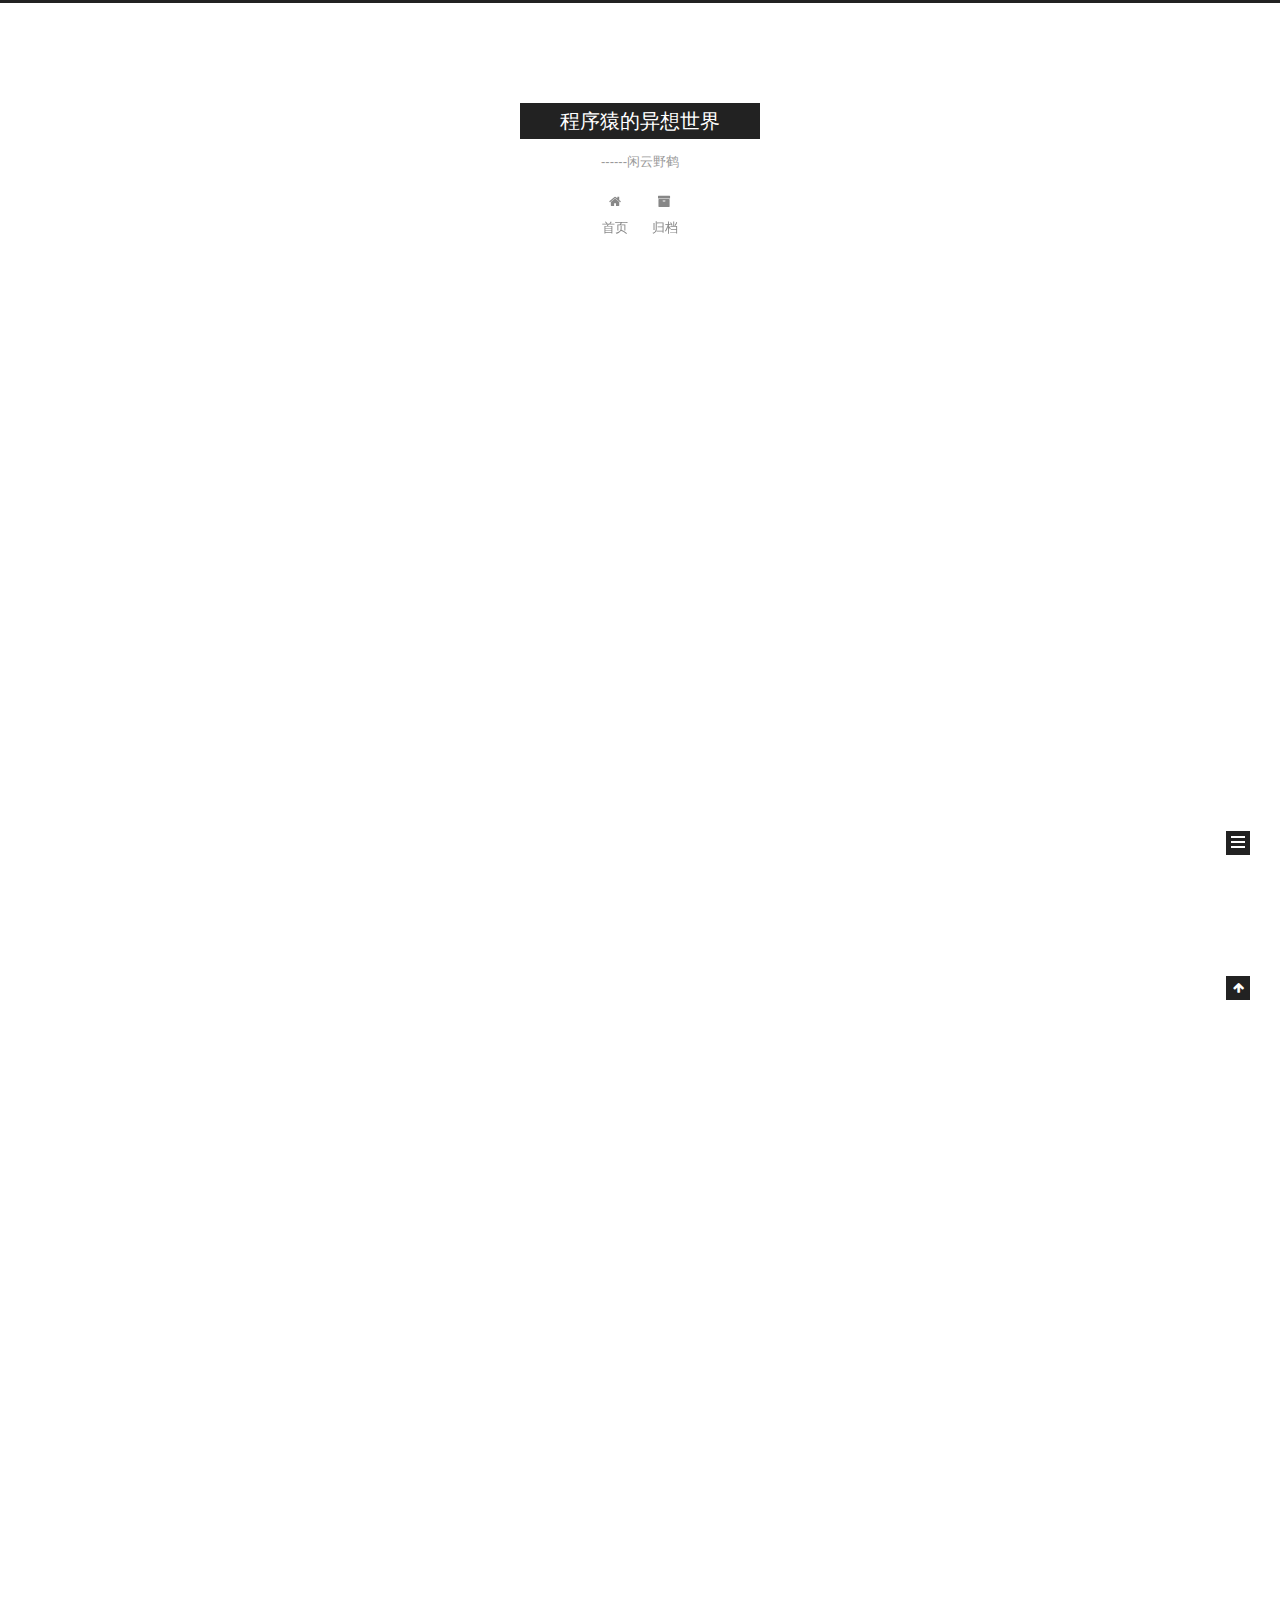
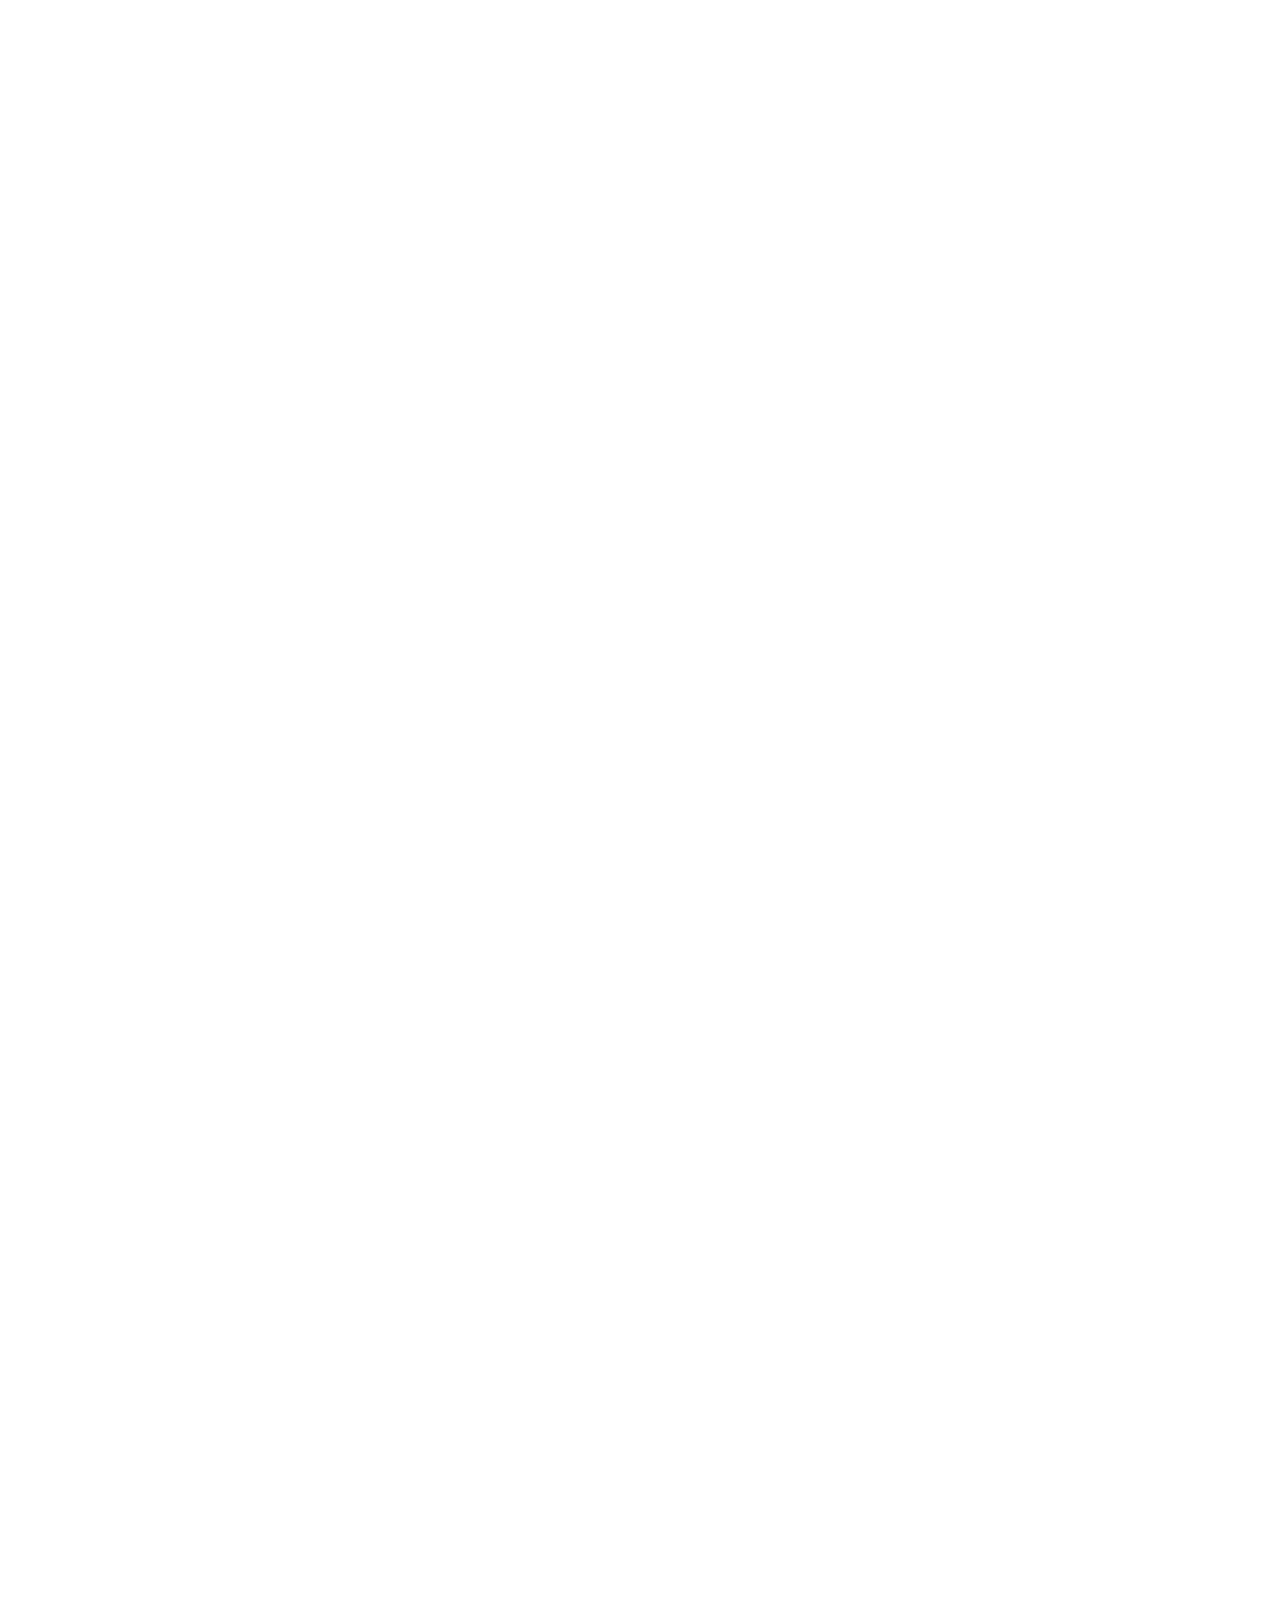
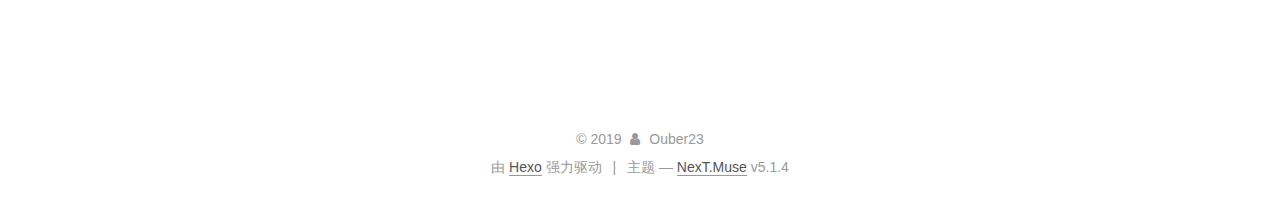
<file: index.html>
<!DOCTYPE html>



  


<html class="theme-next muse use-motion" lang="zh-Hans">
<head><meta name="generator" content="Hexo 3.9.0">
  <meta charset="UTF-8">
<meta http-equiv="X-UA-Compatible" content="IE=edge">
<meta name="viewport" content="width=device-width, initial-scale=1, maximum-scale=1">
<meta name="theme-color" content="#222">









<meta http-equiv="Cache-Control" content="no-transform">
<meta http-equiv="Cache-Control" content="no-siteapp">
















  
  
  <link href="/lib/fancybox/source/jquery.fancybox.css?v=2.1.5" rel="stylesheet" type="text/css">







<link href="/lib/font-awesome/css/font-awesome.min.css?v=4.6.2" rel="stylesheet" type="text/css">

<link href="/css/main.css?v=5.1.4" rel="stylesheet" type="text/css">


  <link rel="apple-touch-icon" sizes="180x180" href="/images/apple-touch-icon-next.png?v=5.1.4">


  <link rel="icon" type="image/png" sizes="32x32" href="/images/favicon-32x32-next.png?v=5.1.4">


  <link rel="icon" type="image/png" sizes="16x16" href="/images/favicon-16x16-next.png?v=5.1.4">


  <link rel="mask-icon" href="/images/logo.svg?v=5.1.4" color="#222">





  <meta name="keywords" content="Hexo, NexT">










<meta property="og:type" content="website">
<meta property="og:title" content="程序猿的异想世界">
<meta property="og:url" content="http://yoursite.com/index.html">
<meta property="og:site_name" content="程序猿的异想世界">
<meta property="og:locale" content="zh-Hans">
<meta name="twitter:card" content="summary">
<meta name="twitter:title" content="程序猿的异想世界">



<script type="text/javascript" id="hexo.configurations">
  var NexT = window.NexT || {};
  var CONFIG = {
    root: '/',
    scheme: 'Muse',
    version: '5.1.4',
    sidebar: {"position":"left","display":"post","offset":12,"b2t":false,"scrollpercent":false,"onmobile":false},
    fancybox: true,
    tabs: true,
    motion: {"enable":true,"async":false,"transition":{"post_block":"fadeIn","post_header":"slideDownIn","post_body":"slideDownIn","coll_header":"slideLeftIn","sidebar":"slideUpIn"}},
    duoshuo: {
      userId: '0',
      author: '博主'
    },
    algolia: {
      applicationID: '',
      apiKey: '',
      indexName: '',
      hits: {"per_page":10},
      labels: {"input_placeholder":"Search for Posts","hits_empty":"We didn't find any results for the search: ${query}","hits_stats":"${hits} results found in ${time} ms"}
    }
  };
</script>



  <link rel="canonical" href="http://yoursite.com/">





  <title>程序猿的异想世界</title>
  








</head>

<body itemscope itemtype="http://schema.org/WebPage" lang="zh-Hans">

  
  
    
  

  <div class="container sidebar-position-left 
  page-home">
    <div class="headband"></div>

    <header id="header" class="header" itemscope itemtype="http://schema.org/WPHeader">
      <div class="header-inner"><div class="site-brand-wrapper">
  <div class="site-meta ">
    

    <div class="custom-logo-site-title">
      <a href="/" class="brand" rel="start">
        <span class="logo-line-before"><i></i></span>
        <span class="site-title">程序猿的异想世界</span>
        <span class="logo-line-after"><i></i></span>
      </a>
    </div>
      
        <p class="site-subtitle">------闲云野鹤</p>
      
  </div>

  <div class="site-nav-toggle">
    <button>
      <span class="btn-bar"></span>
      <span class="btn-bar"></span>
      <span class="btn-bar"></span>
    </button>
  </div>
</div>

<nav class="site-nav">
  

  
    <ul id="menu" class="menu">
      
        
        <li class="menu-item menu-item-home">
          <a href="/" rel="section">
            
              <i class="menu-item-icon fa fa-fw fa-home"></i> <br>
            
            首页
          </a>
        </li>
      
        
        <li class="menu-item menu-item-archives">
          <a href="/archives/" rel="section">
            
              <i class="menu-item-icon fa fa-fw fa-archive"></i> <br>
            
            归档
          </a>
        </li>
      

      
    </ul>
  

  
</nav>



 </div>
    </header>

    <main id="main" class="main">
      <div class="main-inner">
        <div class="content-wrap">
          <div id="content" class="content">
            
  <section id="posts" class="posts-expand">
    
      

  

  
  
  

  <article class="post post-type-normal" itemscope itemtype="http://schema.org/Article">
  
  
  
  <div class="post-block">
    <link itemprop="mainEntityOfPage" href="http://yoursite.com/2019/07/04/Node系列---之CommonJS/">

    <span hidden itemprop="author" itemscope itemtype="http://schema.org/Person">
      <meta itemprop="name" content="Ouber23">
      <meta itemprop="description" content>
      <meta itemprop="image" content="/images/avatar.gif">
    </span>

    <span hidden itemprop="publisher" itemscope itemtype="http://schema.org/Organization">
      <meta itemprop="name" content="程序猿的异想世界">
    </span>

    
      <header class="post-header">

        
        
          <h1 class="post-title" itemprop="name headline">
                
                <a class="post-title-link" href="/2019/07/04/Node系列---之CommonJS/" itemprop="url">CommonJS规范</a></h1>
        

        <div class="post-meta">
          <span class="post-time">
            
              <span class="post-meta-item-icon">
                <i class="fa fa-calendar-o"></i>
              </span>
              
                <span class="post-meta-item-text">发表于</span>
              
              <time title="创建于" itemprop="dateCreated datePublished" datetime="2019-07-04T18:25:23+08:00">
                2019-07-04
              </time>
            

            

            
          </span>

          

          
            
          

          
          

          

          

          

        </div>
      </header>
    

    
    
    
    <div class="post-body" itemprop="articleBody">

      
      

      
        
          
            <h1 id="Node系列"><a href="#Node系列" class="headerlink" title="Node系列"></a>Node系列</h1><h2 id="—–-CommonJS规范"><a href="#—–-CommonJS规范" class="headerlink" title="—– CommonJS规范"></a>—– CommonJS规范</h2><hr>
<h2 id="Commo模块规范"><a href="#Commo模块规范" class="headerlink" title="Commo模块规范"></a>Commo模块规范</h2><ol>
<li><p>模块的定义（三部分）：</p>
<ul>
<li><p>模块的引用：<code>var npm = require(&#39;npm&#39;)</code>: 在一个模块中通过require() 将需要的模块引入到当前的上下文环境当中</p>
</li>
<li><p>模块的定义： </p>
<blockquote>
<p>实际上在Node中一个文件就被定义成为一个模块：包含三个要素：</p>
<ol>
<li>require()  实现引入其他模块</li>
<li>module     当前模块本身</li>
<li>exports    module的属性，用于输出API</li>
</ol>
</blockquote>
</li>
<li><p>模块的标识:</p>
<p>传递给require的参数：1. 文件名称（可以不带后缀） 2. 路径（相对或者觉绝对）</p>
</li>
</ul>
</li>
<li><p>Node模块的实现</p>
<ul>
<li>require实现过程：<ol>
<li>路径分析</li>
<li>文件定位</li>
<li>编译执行</li>
</ol>
</li>
</ul>
</li>
</ol>
<blockquote>
<ol>
<li>路径分析过程： 依次有由本目录向上寻找一直到根目录，2. 在一个文件路径中：依次先当文件查找： 调用fs添加 js,json，.node后缀名，然后如果没有找到相应文件，则如果匹配到相应的目录当成一个包来处理，如果还没有找到，则进入向上的下一个路径继续这个过程； <ol>
<li>对于该包的分析过程： 先在该目录下查找Package.json文件然后读取main属性的文件，如果文件名错误或者没有package.json文件则将index文件当成默认文件。</li>
<li>在分􏲹􏳹识􏳑的过程中，经过扩展名分析—-&gt;目录与包分析</li>
<li>模块编译<br>js编译： 读取文件内容，然后包装（function(require, module, exports, <strong>dirname</strong>, <strong>filename</strong>){ // 读取的js文件内容 }），<br>然后： 基于VM的模块调用runInThisContext()执行（类似eval）生成一个function. 最后将当前模块的几个参数传给该函数，然后执行该函数</li>
</ol>
</li>
</ol>
</blockquote>
<pre><code>JSON编译： fs同步读取文件内容，然后调用JSON.parse()获取模块对象</code></pre>
          
        
      
    </div>
    
    
    

    

    

    

    <footer class="post-footer">
      

      

      

      
      
        <div class="post-eof"></div>
      
    </footer>
  </div>
  
  
  
  </article>


    
      

  

  
  
  

  <article class="post post-type-normal" itemscope itemtype="http://schema.org/Article">
  
  
  
  <div class="post-block">
    <link itemprop="mainEntityOfPage" href="http://yoursite.com/2019/07/04/firstNight/">

    <span hidden itemprop="author" itemscope itemtype="http://schema.org/Person">
      <meta itemprop="name" content="Ouber23">
      <meta itemprop="description" content>
      <meta itemprop="image" content="/images/avatar.gif">
    </span>

    <span hidden itemprop="publisher" itemscope itemtype="http://schema.org/Organization">
      <meta itemprop="name" content="程序猿的异想世界">
    </span>

    
      <header class="post-header">

        
        
          <h1 class="post-title" itemprop="name headline">
                
                <a class="post-title-link" href="/2019/07/04/firstNight/" itemprop="url">未命名</a></h1>
        

        <div class="post-meta">
          <span class="post-time">
            
              <span class="post-meta-item-icon">
                <i class="fa fa-calendar-o"></i>
              </span>
              
                <span class="post-meta-item-text">发表于</span>
              
              <time title="创建于" itemprop="dateCreated datePublished" datetime="2019-07-04T14:35:02+08:00">
                2019-07-04
              </time>
            

            

            
          </span>

          

          
            
          

          
          

          

          

          

        </div>
      </header>
    

    
    
    
    <div class="post-body" itemprop="articleBody">

      
      

      
        
          
            <hr>
<h1 id="title-First-Night"><a href="#title-First-Night" class="headerlink" title="title: First Night"></a>title: First Night</h1><hr>
<blockquote>
<p>我有一头<strong>小毛驴</strong>，可是我从来都不骑。<br>** 这是加粗字体 **</p>
<ul>
<li>这是斜体 *</li>
</ul>
</blockquote>

          
        
      
    </div>
    
    
    

    

    

    

    <footer class="post-footer">
      

      

      

      
      
        <div class="post-eof"></div>
      
    </footer>
  </div>
  
  
  
  </article>


    
      

  

  
  
  

  <article class="post post-type-normal" itemscope itemtype="http://schema.org/Article">
  
  
  
  <div class="post-block">
    <link itemprop="mainEntityOfPage" href="http://yoursite.com/2019/07/04/hello-world/">

    <span hidden itemprop="author" itemscope itemtype="http://schema.org/Person">
      <meta itemprop="name" content="Ouber23">
      <meta itemprop="description" content>
      <meta itemprop="image" content="/images/avatar.gif">
    </span>

    <span hidden itemprop="publisher" itemscope itemtype="http://schema.org/Organization">
      <meta itemprop="name" content="程序猿的异想世界">
    </span>

    
      <header class="post-header">

        
        
          <h1 class="post-title" itemprop="name headline">
                
                <a class="post-title-link" href="/2019/07/04/hello-world/" itemprop="url">Hello World</a></h1>
        

        <div class="post-meta">
          <span class="post-time">
            
              <span class="post-meta-item-icon">
                <i class="fa fa-calendar-o"></i>
              </span>
              
                <span class="post-meta-item-text">发表于</span>
              
              <time title="创建于" itemprop="dateCreated datePublished" datetime="2019-07-04T12:20:56+08:00">
                2019-07-04
              </time>
            

            

            
          </span>

          

          
            
          

          
          

          

          

          

        </div>
      </header>
    

    
    
    
    <div class="post-body" itemprop="articleBody">

      
      

      
        
          
            <p>Welcome to <a href="https://hexo.io/" target="_blank" rel="noopener">Hexo</a>! This is your very first post. Check <a href="https://hexo.io/docs/" target="_blank" rel="noopener">documentation</a> for more info. If you get any problems when using Hexo, you can find the answer in <a href="https://hexo.io/docs/troubleshooting.html" target="_blank" rel="noopener">troubleshooting</a> or you can ask me on <a href="https://github.com/hexojs/hexo/issues" target="_blank" rel="noopener">GitHub</a>.</p>
<h2 id="Quick-Start"><a href="#Quick-Start" class="headerlink" title="Quick Start"></a>Quick Start</h2><h3 id="Create-a-new-post"><a href="#Create-a-new-post" class="headerlink" title="Create a new post"></a>Create a new post</h3><figure class="highlight bash"><table><tr><td class="gutter"><pre><span class="line">1</span><br></pre></td><td class="code"><pre><span class="line">$ hexo new <span class="string">"My New Post"</span></span><br></pre></td></tr></table></figure>

<p>More info: <a href="https://hexo.io/docs/writing.html" target="_blank" rel="noopener">Writing</a></p>
<h3 id="Run-server"><a href="#Run-server" class="headerlink" title="Run server"></a>Run server</h3><figure class="highlight bash"><table><tr><td class="gutter"><pre><span class="line">1</span><br></pre></td><td class="code"><pre><span class="line">$ hexo server</span><br></pre></td></tr></table></figure>

<p>More info: <a href="https://hexo.io/docs/server.html" target="_blank" rel="noopener">Server</a></p>
<h3 id="Generate-static-files"><a href="#Generate-static-files" class="headerlink" title="Generate static files"></a>Generate static files</h3><figure class="highlight bash"><table><tr><td class="gutter"><pre><span class="line">1</span><br></pre></td><td class="code"><pre><span class="line">$ hexo generate</span><br></pre></td></tr></table></figure>

<p>More info: <a href="https://hexo.io/docs/generating.html" target="_blank" rel="noopener">Generating</a></p>
<h3 id="Deploy-to-remote-sites"><a href="#Deploy-to-remote-sites" class="headerlink" title="Deploy to remote sites"></a>Deploy to remote sites</h3><figure class="highlight bash"><table><tr><td class="gutter"><pre><span class="line">1</span><br></pre></td><td class="code"><pre><span class="line">$ hexo deploy</span><br></pre></td></tr></table></figure>

<p>More info: <a href="https://hexo.io/docs/deployment.html" target="_blank" rel="noopener">Deployment</a></p>

          
        
      
    </div>
    
    
    

    

    

    

    <footer class="post-footer">
      

      

      

      
      
        <div class="post-eof"></div>
      
    </footer>
  </div>
  
  
  
  </article>


    
  </section>

  


          </div>
          


          

        </div>
        
          
  
  <div class="sidebar-toggle">
    <div class="sidebar-toggle-line-wrap">
      <span class="sidebar-toggle-line sidebar-toggle-line-first"></span>
      <span class="sidebar-toggle-line sidebar-toggle-line-middle"></span>
      <span class="sidebar-toggle-line sidebar-toggle-line-last"></span>
    </div>
  </div>

  <aside id="sidebar" class="sidebar">
    
    <div class="sidebar-inner">

      

      

      <section class="site-overview-wrap sidebar-panel sidebar-panel-active">
        <div class="site-overview">
          <div class="site-author motion-element" itemprop="author" itemscope itemtype="http://schema.org/Person">
            
              <p class="site-author-name" itemprop="name">Ouber23</p>
              <p class="site-description motion-element" itemprop="description"></p>
          </div>

          <nav class="site-state motion-element">

            
              <div class="site-state-item site-state-posts">
              
                <a href="/archives/">
              
                  <span class="site-state-item-count">3</span>
                  <span class="site-state-item-name">日志</span>
                </a>
              </div>
            

            

            

          </nav>

          

          

          
          

          
          

          

        </div>
      </section>

      

      

    </div>
  </aside>


        
      </div>
    </main>

    <footer id="footer" class="footer">
      <div class="footer-inner">
        <div class="copyright">&copy; <span itemprop="copyrightYear">2019</span>
  <span class="with-love">
    <i class="fa fa-user"></i>
  </span>
  <span class="author" itemprop="copyrightHolder">Ouber23</span>

  
</div>


  <div class="powered-by">由 <a class="theme-link" target="_blank" href="https://hexo.io">Hexo</a> 强力驱动</div>



  <span class="post-meta-divider">|</span>



  <div class="theme-info">主题 &mdash; <a class="theme-link" target="_blank" href="https://github.com/iissnan/hexo-theme-next">NexT.Muse</a> v5.1.4</div>




        







        
      </div>
    </footer>

    
      <div class="back-to-top">
        <i class="fa fa-arrow-up"></i>
        
      </div>
    

    

  </div>

  

<script type="text/javascript">
  if (Object.prototype.toString.call(window.Promise) !== '[object Function]') {
    window.Promise = null;
  }
</script>









  












  
  
    <script type="text/javascript" src="/lib/jquery/index.js?v=2.1.3"></script>
  

  
  
    <script type="text/javascript" src="/lib/fastclick/lib/fastclick.min.js?v=1.0.6"></script>
  

  
  
    <script type="text/javascript" src="/lib/jquery_lazyload/jquery.lazyload.js?v=1.9.7"></script>
  

  
  
    <script type="text/javascript" src="/lib/velocity/velocity.min.js?v=1.2.1"></script>
  

  
  
    <script type="text/javascript" src="/lib/velocity/velocity.ui.min.js?v=1.2.1"></script>
  

  
  
    <script type="text/javascript" src="/lib/fancybox/source/jquery.fancybox.pack.js?v=2.1.5"></script>
  


  


  <script type="text/javascript" src="/js/src/utils.js?v=5.1.4"></script>

  <script type="text/javascript" src="/js/src/motion.js?v=5.1.4"></script>



  
  

  

  


  <script type="text/javascript" src="/js/src/bootstrap.js?v=5.1.4"></script>



  


  




	





  





  












  





  

  

  

  
  

  

  

  

</body>
</html>
</file>
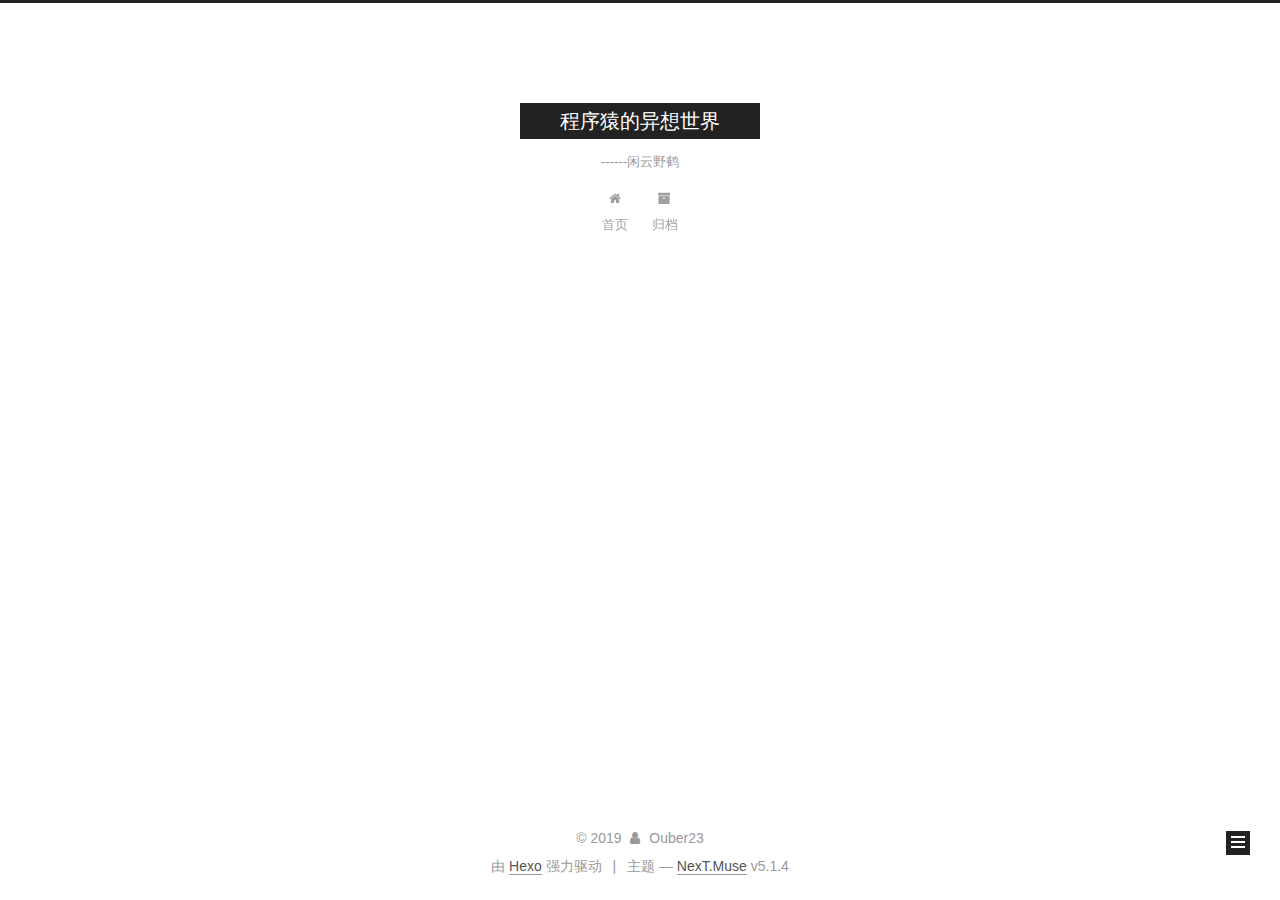
<file: archives/index.html>
<!DOCTYPE html>



  


<html class="theme-next muse use-motion" lang="zh-Hans">
<head><meta name="generator" content="Hexo 3.9.0">
  <meta charset="UTF-8">
<meta http-equiv="X-UA-Compatible" content="IE=edge">
<meta name="viewport" content="width=device-width, initial-scale=1, maximum-scale=1">
<meta name="theme-color" content="#222">









<meta http-equiv="Cache-Control" content="no-transform">
<meta http-equiv="Cache-Control" content="no-siteapp">
















  
  
  <link href="/lib/fancybox/source/jquery.fancybox.css?v=2.1.5" rel="stylesheet" type="text/css">







<link href="/lib/font-awesome/css/font-awesome.min.css?v=4.6.2" rel="stylesheet" type="text/css">

<link href="/css/main.css?v=5.1.4" rel="stylesheet" type="text/css">


  <link rel="apple-touch-icon" sizes="180x180" href="/images/apple-touch-icon-next.png?v=5.1.4">


  <link rel="icon" type="image/png" sizes="32x32" href="/images/favicon-32x32-next.png?v=5.1.4">


  <link rel="icon" type="image/png" sizes="16x16" href="/images/favicon-16x16-next.png?v=5.1.4">


  <link rel="mask-icon" href="/images/logo.svg?v=5.1.4" color="#222">





  <meta name="keywords" content="Hexo, NexT">










<meta property="og:type" content="website">
<meta property="og:title" content="程序猿的异想世界">
<meta property="og:url" content="http://yoursite.com/archives/index.html">
<meta property="og:site_name" content="程序猿的异想世界">
<meta property="og:locale" content="zh-Hans">
<meta name="twitter:card" content="summary">
<meta name="twitter:title" content="程序猿的异想世界">



<script type="text/javascript" id="hexo.configurations">
  var NexT = window.NexT || {};
  var CONFIG = {
    root: '/',
    scheme: 'Muse',
    version: '5.1.4',
    sidebar: {"position":"left","display":"post","offset":12,"b2t":false,"scrollpercent":false,"onmobile":false},
    fancybox: true,
    tabs: true,
    motion: {"enable":true,"async":false,"transition":{"post_block":"fadeIn","post_header":"slideDownIn","post_body":"slideDownIn","coll_header":"slideLeftIn","sidebar":"slideUpIn"}},
    duoshuo: {
      userId: '0',
      author: '博主'
    },
    algolia: {
      applicationID: '',
      apiKey: '',
      indexName: '',
      hits: {"per_page":10},
      labels: {"input_placeholder":"Search for Posts","hits_empty":"We didn't find any results for the search: ${query}","hits_stats":"${hits} results found in ${time} ms"}
    }
  };
</script>



  <link rel="canonical" href="http://yoursite.com/archives/">





  <title>归档 | 程序猿的异想世界</title>
  








</head>

<body itemscope itemtype="http://schema.org/WebPage" lang="zh-Hans">

  
  
    
  

  <div class="container sidebar-position-left page-archive">
    <div class="headband"></div>

    <header id="header" class="header" itemscope itemtype="http://schema.org/WPHeader">
      <div class="header-inner"><div class="site-brand-wrapper">
  <div class="site-meta ">
    

    <div class="custom-logo-site-title">
      <a href="/" class="brand" rel="start">
        <span class="logo-line-before"><i></i></span>
        <span class="site-title">程序猿的异想世界</span>
        <span class="logo-line-after"><i></i></span>
      </a>
    </div>
      
        <p class="site-subtitle">------闲云野鹤</p>
      
  </div>

  <div class="site-nav-toggle">
    <button>
      <span class="btn-bar"></span>
      <span class="btn-bar"></span>
      <span class="btn-bar"></span>
    </button>
  </div>
</div>

<nav class="site-nav">
  

  
    <ul id="menu" class="menu">
      
        
        <li class="menu-item menu-item-home">
          <a href="/" rel="section">
            
              <i class="menu-item-icon fa fa-fw fa-home"></i> <br>
            
            首页
          </a>
        </li>
      
        
        <li class="menu-item menu-item-archives">
          <a href="/archives/" rel="section">
            
              <i class="menu-item-icon fa fa-fw fa-archive"></i> <br>
            
            归档
          </a>
        </li>
      

      
    </ul>
  

  
</nav>



 </div>
    </header>

    <main id="main" class="main">
      <div class="main-inner">
        <div class="content-wrap">
          <div id="content" class="content">
            

  
  
  
  <div class="post-block archive">
    <div id="posts" class="posts-collapse">
      <span class="archive-move-on"></span>

      <span class="archive-page-counter">
        
        
        
          
        
        嗯..! 目前共计 3 篇日志。 继续努力。
      </span>

      

        
        
        

        
          
          <div class="collection-title">
            <h1 class="archive-year" id="archive-year-2019">2019</h1>
          </div>
        
        

        

  <article class="post post-type-normal" itemscope itemtype="http://schema.org/Article">
    <header class="post-header">

      <h2 class="post-title">
        
            <a class="post-title-link" href="/2019/07/04/Node系列---之CommonJS/" itemprop="url">
              
                <span itemprop="name">CommonJS规范</span>
              
            </a>
        
      </h2>

      <div class="post-meta">
        <time class="post-time" itemprop="dateCreated" datetime="2019-07-04T18:25:23+08:00" content="2019-07-04">
          07-04
        </time>
      </div>

    </header>
  </article>



      

        
        
        

        
        

        

  <article class="post post-type-normal" itemscope itemtype="http://schema.org/Article">
    <header class="post-header">

      <h2 class="post-title">
        
            <a class="post-title-link" href="/2019/07/04/firstNight/" itemprop="url">
              
                <span itemprop="name">未命名</span>
              
            </a>
        
      </h2>

      <div class="post-meta">
        <time class="post-time" itemprop="dateCreated" datetime="2019-07-04T14:35:02+08:00" content="2019-07-04">
          07-04
        </time>
      </div>

    </header>
  </article>



      

        
        
        

        
        

        

  <article class="post post-type-normal" itemscope itemtype="http://schema.org/Article">
    <header class="post-header">

      <h2 class="post-title">
        
            <a class="post-title-link" href="/2019/07/04/hello-world/" itemprop="url">
              
                <span itemprop="name">Hello World</span>
              
            </a>
        
      </h2>

      <div class="post-meta">
        <time class="post-time" itemprop="dateCreated" datetime="2019-07-04T12:20:56+08:00" content="2019-07-04">
          07-04
        </time>
      </div>

    </header>
  </article>



      

    </div>
  </div>
  
  
  

  



          </div>
          


          

        </div>
        
          
  
  <div class="sidebar-toggle">
    <div class="sidebar-toggle-line-wrap">
      <span class="sidebar-toggle-line sidebar-toggle-line-first"></span>
      <span class="sidebar-toggle-line sidebar-toggle-line-middle"></span>
      <span class="sidebar-toggle-line sidebar-toggle-line-last"></span>
    </div>
  </div>

  <aside id="sidebar" class="sidebar">
    
    <div class="sidebar-inner">

      

      

      <section class="site-overview-wrap sidebar-panel sidebar-panel-active">
        <div class="site-overview">
          <div class="site-author motion-element" itemprop="author" itemscope itemtype="http://schema.org/Person">
            
              <p class="site-author-name" itemprop="name">Ouber23</p>
              <p class="site-description motion-element" itemprop="description"></p>
          </div>

          <nav class="site-state motion-element">

            
              <div class="site-state-item site-state-posts">
              
                <a href="/archives/">
              
                  <span class="site-state-item-count">3</span>
                  <span class="site-state-item-name">日志</span>
                </a>
              </div>
            

            

            

          </nav>

          

          

          
          

          
          

          

        </div>
      </section>

      

      

    </div>
  </aside>


        
      </div>
    </main>

    <footer id="footer" class="footer">
      <div class="footer-inner">
        <div class="copyright">&copy; <span itemprop="copyrightYear">2019</span>
  <span class="with-love">
    <i class="fa fa-user"></i>
  </span>
  <span class="author" itemprop="copyrightHolder">Ouber23</span>

  
</div>


  <div class="powered-by">由 <a class="theme-link" target="_blank" href="https://hexo.io">Hexo</a> 强力驱动</div>



  <span class="post-meta-divider">|</span>



  <div class="theme-info">主题 &mdash; <a class="theme-link" target="_blank" href="https://github.com/iissnan/hexo-theme-next">NexT.Muse</a> v5.1.4</div>




        







        
      </div>
    </footer>

    
      <div class="back-to-top">
        <i class="fa fa-arrow-up"></i>
        
      </div>
    

    

  </div>

  

<script type="text/javascript">
  if (Object.prototype.toString.call(window.Promise) !== '[object Function]') {
    window.Promise = null;
  }
</script>









  












  
  
    <script type="text/javascript" src="/lib/jquery/index.js?v=2.1.3"></script>
  

  
  
    <script type="text/javascript" src="/lib/fastclick/lib/fastclick.min.js?v=1.0.6"></script>
  

  
  
    <script type="text/javascript" src="/lib/jquery_lazyload/jquery.lazyload.js?v=1.9.7"></script>
  

  
  
    <script type="text/javascript" src="/lib/velocity/velocity.min.js?v=1.2.1"></script>
  

  
  
    <script type="text/javascript" src="/lib/velocity/velocity.ui.min.js?v=1.2.1"></script>
  

  
  
    <script type="text/javascript" src="/lib/fancybox/source/jquery.fancybox.pack.js?v=2.1.5"></script>
  


  


  <script type="text/javascript" src="/js/src/utils.js?v=5.1.4"></script>

  <script type="text/javascript" src="/js/src/motion.js?v=5.1.4"></script>



  
  

  

  


  <script type="text/javascript" src="/js/src/bootstrap.js?v=5.1.4"></script>



  


  




	





  





  












  





  

  

  

  
  

  

  

  

</body>
</html>
</file>
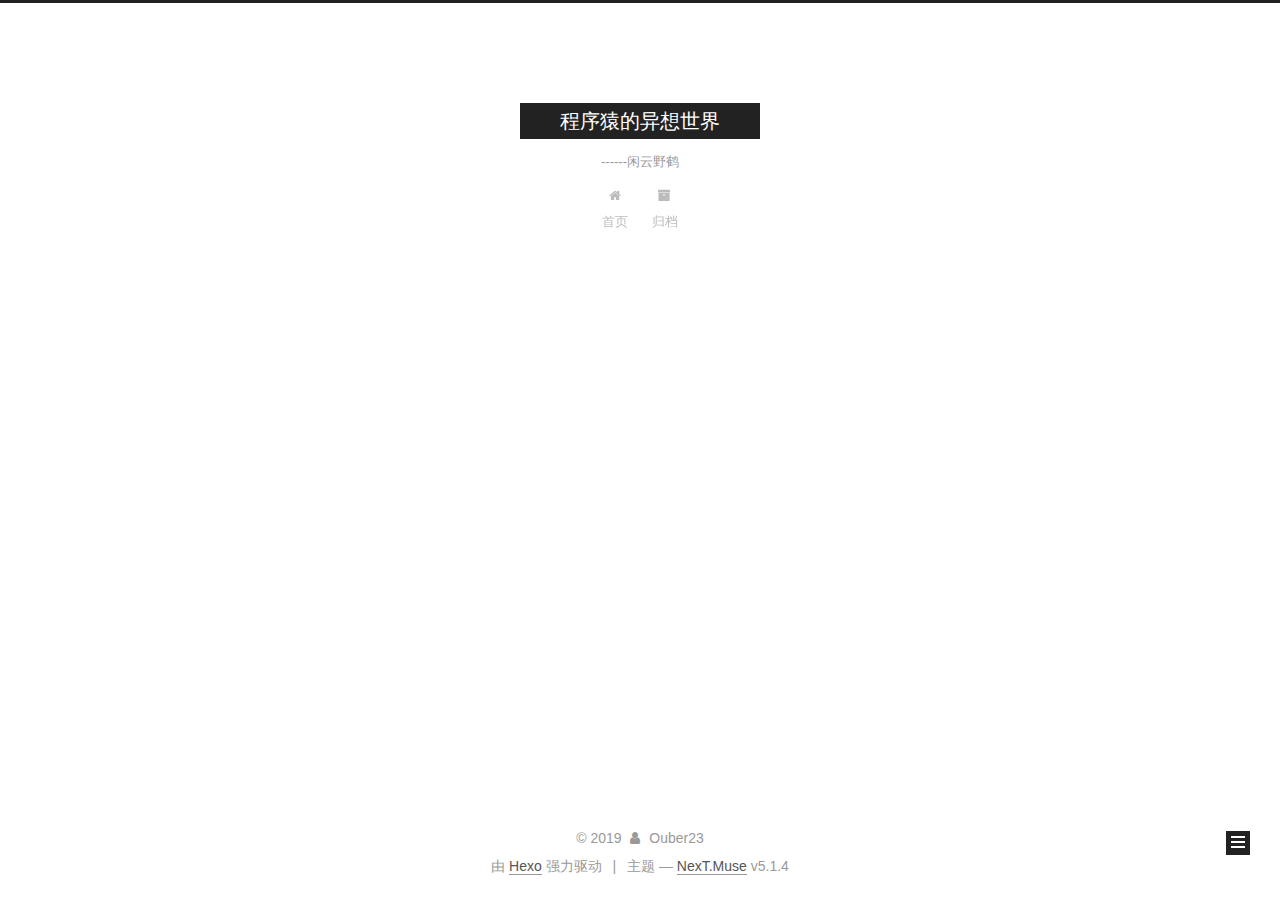
<file: archives/2019/index.html>
<!DOCTYPE html>



  


<html class="theme-next muse use-motion" lang="zh-Hans">
<head><meta name="generator" content="Hexo 3.9.0">
  <meta charset="UTF-8">
<meta http-equiv="X-UA-Compatible" content="IE=edge">
<meta name="viewport" content="width=device-width, initial-scale=1, maximum-scale=1">
<meta name="theme-color" content="#222">









<meta http-equiv="Cache-Control" content="no-transform">
<meta http-equiv="Cache-Control" content="no-siteapp">
















  
  
  <link href="/lib/fancybox/source/jquery.fancybox.css?v=2.1.5" rel="stylesheet" type="text/css">







<link href="/lib/font-awesome/css/font-awesome.min.css?v=4.6.2" rel="stylesheet" type="text/css">

<link href="/css/main.css?v=5.1.4" rel="stylesheet" type="text/css">


  <link rel="apple-touch-icon" sizes="180x180" href="/images/apple-touch-icon-next.png?v=5.1.4">


  <link rel="icon" type="image/png" sizes="32x32" href="/images/favicon-32x32-next.png?v=5.1.4">


  <link rel="icon" type="image/png" sizes="16x16" href="/images/favicon-16x16-next.png?v=5.1.4">


  <link rel="mask-icon" href="/images/logo.svg?v=5.1.4" color="#222">





  <meta name="keywords" content="Hexo, NexT">










<meta property="og:type" content="website">
<meta property="og:title" content="程序猿的异想世界">
<meta property="og:url" content="http://yoursite.com/archives/2019/index.html">
<meta property="og:site_name" content="程序猿的异想世界">
<meta property="og:locale" content="zh-Hans">
<meta name="twitter:card" content="summary">
<meta name="twitter:title" content="程序猿的异想世界">



<script type="text/javascript" id="hexo.configurations">
  var NexT = window.NexT || {};
  var CONFIG = {
    root: '/',
    scheme: 'Muse',
    version: '5.1.4',
    sidebar: {"position":"left","display":"post","offset":12,"b2t":false,"scrollpercent":false,"onmobile":false},
    fancybox: true,
    tabs: true,
    motion: {"enable":true,"async":false,"transition":{"post_block":"fadeIn","post_header":"slideDownIn","post_body":"slideDownIn","coll_header":"slideLeftIn","sidebar":"slideUpIn"}},
    duoshuo: {
      userId: '0',
      author: '博主'
    },
    algolia: {
      applicationID: '',
      apiKey: '',
      indexName: '',
      hits: {"per_page":10},
      labels: {"input_placeholder":"Search for Posts","hits_empty":"We didn't find any results for the search: ${query}","hits_stats":"${hits} results found in ${time} ms"}
    }
  };
</script>



  <link rel="canonical" href="http://yoursite.com/archives/2019/">





  <title>归档 | 程序猿的异想世界</title>
  








</head>

<body itemscope itemtype="http://schema.org/WebPage" lang="zh-Hans">

  
  
    
  

  <div class="container sidebar-position-left page-archive">
    <div class="headband"></div>

    <header id="header" class="header" itemscope itemtype="http://schema.org/WPHeader">
      <div class="header-inner"><div class="site-brand-wrapper">
  <div class="site-meta ">
    

    <div class="custom-logo-site-title">
      <a href="/" class="brand" rel="start">
        <span class="logo-line-before"><i></i></span>
        <span class="site-title">程序猿的异想世界</span>
        <span class="logo-line-after"><i></i></span>
      </a>
    </div>
      
        <p class="site-subtitle">------闲云野鹤</p>
      
  </div>

  <div class="site-nav-toggle">
    <button>
      <span class="btn-bar"></span>
      <span class="btn-bar"></span>
      <span class="btn-bar"></span>
    </button>
  </div>
</div>

<nav class="site-nav">
  

  
    <ul id="menu" class="menu">
      
        
        <li class="menu-item menu-item-home">
          <a href="/" rel="section">
            
              <i class="menu-item-icon fa fa-fw fa-home"></i> <br>
            
            首页
          </a>
        </li>
      
        
        <li class="menu-item menu-item-archives">
          <a href="/archives/" rel="section">
            
              <i class="menu-item-icon fa fa-fw fa-archive"></i> <br>
            
            归档
          </a>
        </li>
      

      
    </ul>
  

  
</nav>



 </div>
    </header>

    <main id="main" class="main">
      <div class="main-inner">
        <div class="content-wrap">
          <div id="content" class="content">
            

  
  
  
  <div class="post-block archive">
    <div id="posts" class="posts-collapse">
      <span class="archive-move-on"></span>

      <span class="archive-page-counter">
        
        
        
          
        
        嗯..! 目前共计 3 篇日志。 继续努力。
      </span>

      

        
        
        

        
          
          <div class="collection-title">
            <h1 class="archive-year" id="archive-year-2019">2019</h1>
          </div>
        
        

        

  <article class="post post-type-normal" itemscope itemtype="http://schema.org/Article">
    <header class="post-header">

      <h2 class="post-title">
        
            <a class="post-title-link" href="/2019/07/04/Node系列---之CommonJS/" itemprop="url">
              
                <span itemprop="name">CommonJS规范</span>
              
            </a>
        
      </h2>

      <div class="post-meta">
        <time class="post-time" itemprop="dateCreated" datetime="2019-07-04T18:25:23+08:00" content="2019-07-04">
          07-04
        </time>
      </div>

    </header>
  </article>



      

        
        
        

        
        

        

  <article class="post post-type-normal" itemscope itemtype="http://schema.org/Article">
    <header class="post-header">

      <h2 class="post-title">
        
            <a class="post-title-link" href="/2019/07/04/firstNight/" itemprop="url">
              
                <span itemprop="name">未命名</span>
              
            </a>
        
      </h2>

      <div class="post-meta">
        <time class="post-time" itemprop="dateCreated" datetime="2019-07-04T14:35:02+08:00" content="2019-07-04">
          07-04
        </time>
      </div>

    </header>
  </article>



      

        
        
        

        
        

        

  <article class="post post-type-normal" itemscope itemtype="http://schema.org/Article">
    <header class="post-header">

      <h2 class="post-title">
        
            <a class="post-title-link" href="/2019/07/04/hello-world/" itemprop="url">
              
                <span itemprop="name">Hello World</span>
              
            </a>
        
      </h2>

      <div class="post-meta">
        <time class="post-time" itemprop="dateCreated" datetime="2019-07-04T12:20:56+08:00" content="2019-07-04">
          07-04
        </time>
      </div>

    </header>
  </article>



      

    </div>
  </div>
  
  
  

  



          </div>
          


          

        </div>
        
          
  
  <div class="sidebar-toggle">
    <div class="sidebar-toggle-line-wrap">
      <span class="sidebar-toggle-line sidebar-toggle-line-first"></span>
      <span class="sidebar-toggle-line sidebar-toggle-line-middle"></span>
      <span class="sidebar-toggle-line sidebar-toggle-line-last"></span>
    </div>
  </div>

  <aside id="sidebar" class="sidebar">
    
    <div class="sidebar-inner">

      

      

      <section class="site-overview-wrap sidebar-panel sidebar-panel-active">
        <div class="site-overview">
          <div class="site-author motion-element" itemprop="author" itemscope itemtype="http://schema.org/Person">
            
              <p class="site-author-name" itemprop="name">Ouber23</p>
              <p class="site-description motion-element" itemprop="description"></p>
          </div>

          <nav class="site-state motion-element">

            
              <div class="site-state-item site-state-posts">
              
                <a href="/archives/">
              
                  <span class="site-state-item-count">3</span>
                  <span class="site-state-item-name">日志</span>
                </a>
              </div>
            

            

            

          </nav>

          

          

          
          

          
          

          

        </div>
      </section>

      

      

    </div>
  </aside>


        
      </div>
    </main>

    <footer id="footer" class="footer">
      <div class="footer-inner">
        <div class="copyright">&copy; <span itemprop="copyrightYear">2019</span>
  <span class="with-love">
    <i class="fa fa-user"></i>
  </span>
  <span class="author" itemprop="copyrightHolder">Ouber23</span>

  
</div>


  <div class="powered-by">由 <a class="theme-link" target="_blank" href="https://hexo.io">Hexo</a> 强力驱动</div>



  <span class="post-meta-divider">|</span>



  <div class="theme-info">主题 &mdash; <a class="theme-link" target="_blank" href="https://github.com/iissnan/hexo-theme-next">NexT.Muse</a> v5.1.4</div>




        







        
      </div>
    </footer>

    
      <div class="back-to-top">
        <i class="fa fa-arrow-up"></i>
        
      </div>
    

    

  </div>

  

<script type="text/javascript">
  if (Object.prototype.toString.call(window.Promise) !== '[object Function]') {
    window.Promise = null;
  }
</script>









  












  
  
    <script type="text/javascript" src="/lib/jquery/index.js?v=2.1.3"></script>
  

  
  
    <script type="text/javascript" src="/lib/fastclick/lib/fastclick.min.js?v=1.0.6"></script>
  

  
  
    <script type="text/javascript" src="/lib/jquery_lazyload/jquery.lazyload.js?v=1.9.7"></script>
  

  
  
    <script type="text/javascript" src="/lib/velocity/velocity.min.js?v=1.2.1"></script>
  

  
  
    <script type="text/javascript" src="/lib/velocity/velocity.ui.min.js?v=1.2.1"></script>
  

  
  
    <script type="text/javascript" src="/lib/fancybox/source/jquery.fancybox.pack.js?v=2.1.5"></script>
  


  


  <script type="text/javascript" src="/js/src/utils.js?v=5.1.4"></script>

  <script type="text/javascript" src="/js/src/motion.js?v=5.1.4"></script>



  
  

  

  


  <script type="text/javascript" src="/js/src/bootstrap.js?v=5.1.4"></script>



  


  




	





  





  












  





  

  

  

  
  

  

  

  

</body>
</html>
</file>
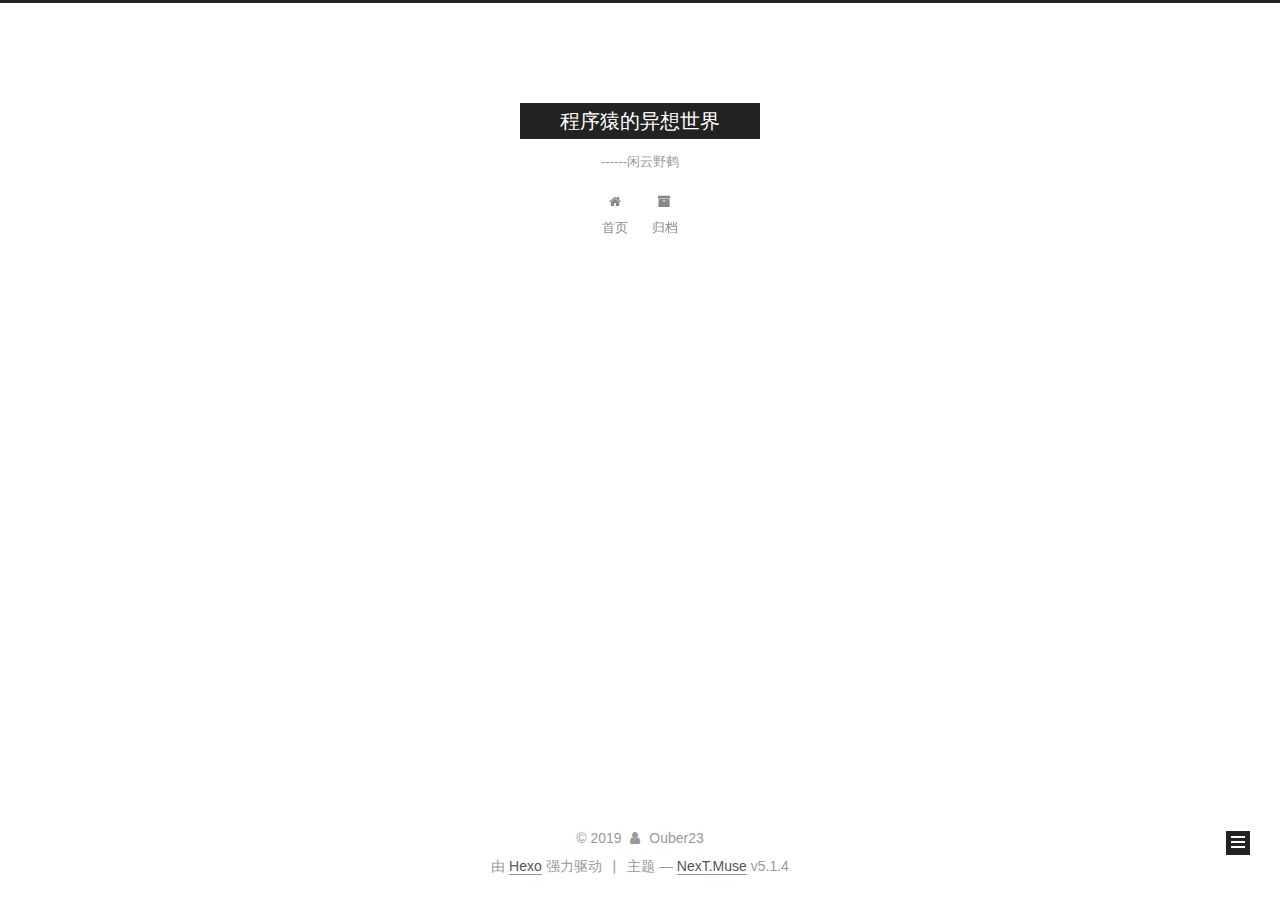
<file: archives/2019/07/index.html>
<!DOCTYPE html>



  


<html class="theme-next muse use-motion" lang="zh-Hans">
<head><meta name="generator" content="Hexo 3.9.0">
  <meta charset="UTF-8">
<meta http-equiv="X-UA-Compatible" content="IE=edge">
<meta name="viewport" content="width=device-width, initial-scale=1, maximum-scale=1">
<meta name="theme-color" content="#222">









<meta http-equiv="Cache-Control" content="no-transform">
<meta http-equiv="Cache-Control" content="no-siteapp">
















  
  
  <link href="/lib/fancybox/source/jquery.fancybox.css?v=2.1.5" rel="stylesheet" type="text/css">







<link href="/lib/font-awesome/css/font-awesome.min.css?v=4.6.2" rel="stylesheet" type="text/css">

<link href="/css/main.css?v=5.1.4" rel="stylesheet" type="text/css">


  <link rel="apple-touch-icon" sizes="180x180" href="/images/apple-touch-icon-next.png?v=5.1.4">


  <link rel="icon" type="image/png" sizes="32x32" href="/images/favicon-32x32-next.png?v=5.1.4">


  <link rel="icon" type="image/png" sizes="16x16" href="/images/favicon-16x16-next.png?v=5.1.4">


  <link rel="mask-icon" href="/images/logo.svg?v=5.1.4" color="#222">





  <meta name="keywords" content="Hexo, NexT">










<meta property="og:type" content="website">
<meta property="og:title" content="程序猿的异想世界">
<meta property="og:url" content="http://yoursite.com/archives/2019/07/index.html">
<meta property="og:site_name" content="程序猿的异想世界">
<meta property="og:locale" content="zh-Hans">
<meta name="twitter:card" content="summary">
<meta name="twitter:title" content="程序猿的异想世界">



<script type="text/javascript" id="hexo.configurations">
  var NexT = window.NexT || {};
  var CONFIG = {
    root: '/',
    scheme: 'Muse',
    version: '5.1.4',
    sidebar: {"position":"left","display":"post","offset":12,"b2t":false,"scrollpercent":false,"onmobile":false},
    fancybox: true,
    tabs: true,
    motion: {"enable":true,"async":false,"transition":{"post_block":"fadeIn","post_header":"slideDownIn","post_body":"slideDownIn","coll_header":"slideLeftIn","sidebar":"slideUpIn"}},
    duoshuo: {
      userId: '0',
      author: '博主'
    },
    algolia: {
      applicationID: '',
      apiKey: '',
      indexName: '',
      hits: {"per_page":10},
      labels: {"input_placeholder":"Search for Posts","hits_empty":"We didn't find any results for the search: ${query}","hits_stats":"${hits} results found in ${time} ms"}
    }
  };
</script>



  <link rel="canonical" href="http://yoursite.com/archives/2019/07/">





  <title>归档 | 程序猿的异想世界</title>
  








</head>

<body itemscope itemtype="http://schema.org/WebPage" lang="zh-Hans">

  
  
    
  

  <div class="container sidebar-position-left page-archive">
    <div class="headband"></div>

    <header id="header" class="header" itemscope itemtype="http://schema.org/WPHeader">
      <div class="header-inner"><div class="site-brand-wrapper">
  <div class="site-meta ">
    

    <div class="custom-logo-site-title">
      <a href="/" class="brand" rel="start">
        <span class="logo-line-before"><i></i></span>
        <span class="site-title">程序猿的异想世界</span>
        <span class="logo-line-after"><i></i></span>
      </a>
    </div>
      
        <p class="site-subtitle">------闲云野鹤</p>
      
  </div>

  <div class="site-nav-toggle">
    <button>
      <span class="btn-bar"></span>
      <span class="btn-bar"></span>
      <span class="btn-bar"></span>
    </button>
  </div>
</div>

<nav class="site-nav">
  

  
    <ul id="menu" class="menu">
      
        
        <li class="menu-item menu-item-home">
          <a href="/" rel="section">
            
              <i class="menu-item-icon fa fa-fw fa-home"></i> <br>
            
            首页
          </a>
        </li>
      
        
        <li class="menu-item menu-item-archives">
          <a href="/archives/" rel="section">
            
              <i class="menu-item-icon fa fa-fw fa-archive"></i> <br>
            
            归档
          </a>
        </li>
      

      
    </ul>
  

  
</nav>



 </div>
    </header>

    <main id="main" class="main">
      <div class="main-inner">
        <div class="content-wrap">
          <div id="content" class="content">
            

  
  
  
  <div class="post-block archive">
    <div id="posts" class="posts-collapse">
      <span class="archive-move-on"></span>

      <span class="archive-page-counter">
        
        
        
          
        
        嗯..! 目前共计 3 篇日志。 继续努力。
      </span>

      

        
        
        

        
          
          <div class="collection-title">
            <h1 class="archive-year" id="archive-year-2019">2019</h1>
          </div>
        
        

        

  <article class="post post-type-normal" itemscope itemtype="http://schema.org/Article">
    <header class="post-header">

      <h2 class="post-title">
        
            <a class="post-title-link" href="/2019/07/04/Node系列---之CommonJS/" itemprop="url">
              
                <span itemprop="name">CommonJS规范</span>
              
            </a>
        
      </h2>

      <div class="post-meta">
        <time class="post-time" itemprop="dateCreated" datetime="2019-07-04T18:25:23+08:00" content="2019-07-04">
          07-04
        </time>
      </div>

    </header>
  </article>



      

        
        
        

        
        

        

  <article class="post post-type-normal" itemscope itemtype="http://schema.org/Article">
    <header class="post-header">

      <h2 class="post-title">
        
            <a class="post-title-link" href="/2019/07/04/firstNight/" itemprop="url">
              
                <span itemprop="name">未命名</span>
              
            </a>
        
      </h2>

      <div class="post-meta">
        <time class="post-time" itemprop="dateCreated" datetime="2019-07-04T14:35:02+08:00" content="2019-07-04">
          07-04
        </time>
      </div>

    </header>
  </article>



      

        
        
        

        
        

        

  <article class="post post-type-normal" itemscope itemtype="http://schema.org/Article">
    <header class="post-header">

      <h2 class="post-title">
        
            <a class="post-title-link" href="/2019/07/04/hello-world/" itemprop="url">
              
                <span itemprop="name">Hello World</span>
              
            </a>
        
      </h2>

      <div class="post-meta">
        <time class="post-time" itemprop="dateCreated" datetime="2019-07-04T12:20:56+08:00" content="2019-07-04">
          07-04
        </time>
      </div>

    </header>
  </article>



      

    </div>
  </div>
  
  
  

  



          </div>
          


          

        </div>
        
          
  
  <div class="sidebar-toggle">
    <div class="sidebar-toggle-line-wrap">
      <span class="sidebar-toggle-line sidebar-toggle-line-first"></span>
      <span class="sidebar-toggle-line sidebar-toggle-line-middle"></span>
      <span class="sidebar-toggle-line sidebar-toggle-line-last"></span>
    </div>
  </div>

  <aside id="sidebar" class="sidebar">
    
    <div class="sidebar-inner">

      

      

      <section class="site-overview-wrap sidebar-panel sidebar-panel-active">
        <div class="site-overview">
          <div class="site-author motion-element" itemprop="author" itemscope itemtype="http://schema.org/Person">
            
              <p class="site-author-name" itemprop="name">Ouber23</p>
              <p class="site-description motion-element" itemprop="description"></p>
          </div>

          <nav class="site-state motion-element">

            
              <div class="site-state-item site-state-posts">
              
                <a href="/archives/">
              
                  <span class="site-state-item-count">3</span>
                  <span class="site-state-item-name">日志</span>
                </a>
              </div>
            

            

            

          </nav>

          

          

          
          

          
          

          

        </div>
      </section>

      

      

    </div>
  </aside>


        
      </div>
    </main>

    <footer id="footer" class="footer">
      <div class="footer-inner">
        <div class="copyright">&copy; <span itemprop="copyrightYear">2019</span>
  <span class="with-love">
    <i class="fa fa-user"></i>
  </span>
  <span class="author" itemprop="copyrightHolder">Ouber23</span>

  
</div>


  <div class="powered-by">由 <a class="theme-link" target="_blank" href="https://hexo.io">Hexo</a> 强力驱动</div>



  <span class="post-meta-divider">|</span>



  <div class="theme-info">主题 &mdash; <a class="theme-link" target="_blank" href="https://github.com/iissnan/hexo-theme-next">NexT.Muse</a> v5.1.4</div>




        







        
      </div>
    </footer>

    
      <div class="back-to-top">
        <i class="fa fa-arrow-up"></i>
        
      </div>
    

    

  </div>

  

<script type="text/javascript">
  if (Object.prototype.toString.call(window.Promise) !== '[object Function]') {
    window.Promise = null;
  }
</script>









  












  
  
    <script type="text/javascript" src="/lib/jquery/index.js?v=2.1.3"></script>
  

  
  
    <script type="text/javascript" src="/lib/fastclick/lib/fastclick.min.js?v=1.0.6"></script>
  

  
  
    <script type="text/javascript" src="/lib/jquery_lazyload/jquery.lazyload.js?v=1.9.7"></script>
  

  
  
    <script type="text/javascript" src="/lib/velocity/velocity.min.js?v=1.2.1"></script>
  

  
  
    <script type="text/javascript" src="/lib/velocity/velocity.ui.min.js?v=1.2.1"></script>
  

  
  
    <script type="text/javascript" src="/lib/fancybox/source/jquery.fancybox.pack.js?v=2.1.5"></script>
  


  


  <script type="text/javascript" src="/js/src/utils.js?v=5.1.4"></script>

  <script type="text/javascript" src="/js/src/motion.js?v=5.1.4"></script>



  
  

  

  


  <script type="text/javascript" src="/js/src/bootstrap.js?v=5.1.4"></script>



  


  




	





  





  












  





  

  

  

  
  

  

  

  

</body>
</html>
</file>
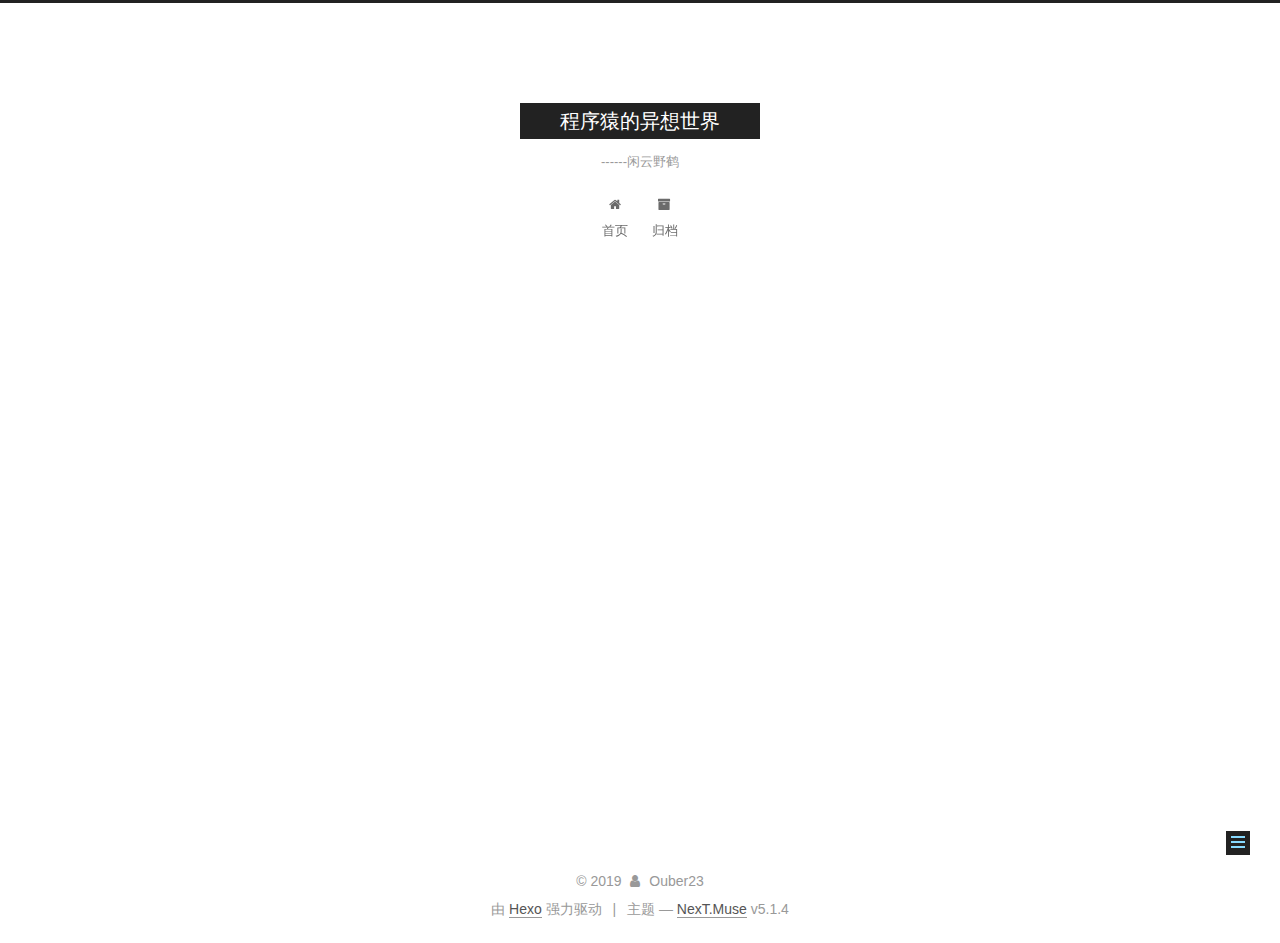
<file: 2019/07/04/firstNight/index.html>
<!DOCTYPE html>



  


<html class="theme-next muse use-motion" lang="zh-Hans">
<head><meta name="generator" content="Hexo 3.9.0">
  <meta charset="UTF-8">
<meta http-equiv="X-UA-Compatible" content="IE=edge">
<meta name="viewport" content="width=device-width, initial-scale=1, maximum-scale=1">
<meta name="theme-color" content="#222">









<meta http-equiv="Cache-Control" content="no-transform">
<meta http-equiv="Cache-Control" content="no-siteapp">
















  
  
  <link href="/lib/fancybox/source/jquery.fancybox.css?v=2.1.5" rel="stylesheet" type="text/css">







<link href="/lib/font-awesome/css/font-awesome.min.css?v=4.6.2" rel="stylesheet" type="text/css">

<link href="/css/main.css?v=5.1.4" rel="stylesheet" type="text/css">


  <link rel="apple-touch-icon" sizes="180x180" href="/images/apple-touch-icon-next.png?v=5.1.4">


  <link rel="icon" type="image/png" sizes="32x32" href="/images/favicon-32x32-next.png?v=5.1.4">


  <link rel="icon" type="image/png" sizes="16x16" href="/images/favicon-16x16-next.png?v=5.1.4">


  <link rel="mask-icon" href="/images/logo.svg?v=5.1.4" color="#222">





  <meta name="keywords" content="Hexo, NexT">










<meta name="description" content="title: First Night  我有一头小毛驴，可是我从来都不骑。** 这是加粗字体 **  这是斜体 *">
<meta property="og:type" content="article">
<meta property="og:title" content="程序猿的异想世界">
<meta property="og:url" content="http://yoursite.com/2019/07/04/firstNight/index.html">
<meta property="og:site_name" content="程序猿的异想世界">
<meta property="og:description" content="title: First Night  我有一头小毛驴，可是我从来都不骑。** 这是加粗字体 **  这是斜体 *">
<meta property="og:locale" content="zh-Hans">
<meta property="og:updated_time" content="2019-07-04T07:59:04.846Z">
<meta name="twitter:card" content="summary">
<meta name="twitter:title" content="程序猿的异想世界">
<meta name="twitter:description" content="title: First Night  我有一头小毛驴，可是我从来都不骑。** 这是加粗字体 **  这是斜体 *">



<script type="text/javascript" id="hexo.configurations">
  var NexT = window.NexT || {};
  var CONFIG = {
    root: '/',
    scheme: 'Muse',
    version: '5.1.4',
    sidebar: {"position":"left","display":"post","offset":12,"b2t":false,"scrollpercent":false,"onmobile":false},
    fancybox: true,
    tabs: true,
    motion: {"enable":true,"async":false,"transition":{"post_block":"fadeIn","post_header":"slideDownIn","post_body":"slideDownIn","coll_header":"slideLeftIn","sidebar":"slideUpIn"}},
    duoshuo: {
      userId: '0',
      author: '博主'
    },
    algolia: {
      applicationID: '',
      apiKey: '',
      indexName: '',
      hits: {"per_page":10},
      labels: {"input_placeholder":"Search for Posts","hits_empty":"We didn't find any results for the search: ${query}","hits_stats":"${hits} results found in ${time} ms"}
    }
  };
</script>



  <link rel="canonical" href="http://yoursite.com/2019/07/04/firstNight/">





  <title> | 程序猿的异想世界</title>
  








</head>

<body itemscope itemtype="http://schema.org/WebPage" lang="zh-Hans">

  
  
    
  

  <div class="container sidebar-position-left page-post-detail">
    <div class="headband"></div>

    <header id="header" class="header" itemscope itemtype="http://schema.org/WPHeader">
      <div class="header-inner"><div class="site-brand-wrapper">
  <div class="site-meta ">
    

    <div class="custom-logo-site-title">
      <a href="/" class="brand" rel="start">
        <span class="logo-line-before"><i></i></span>
        <span class="site-title">程序猿的异想世界</span>
        <span class="logo-line-after"><i></i></span>
      </a>
    </div>
      
        <p class="site-subtitle">------闲云野鹤</p>
      
  </div>

  <div class="site-nav-toggle">
    <button>
      <span class="btn-bar"></span>
      <span class="btn-bar"></span>
      <span class="btn-bar"></span>
    </button>
  </div>
</div>

<nav class="site-nav">
  

  
    <ul id="menu" class="menu">
      
        
        <li class="menu-item menu-item-home">
          <a href="/" rel="section">
            
              <i class="menu-item-icon fa fa-fw fa-home"></i> <br>
            
            首页
          </a>
        </li>
      
        
        <li class="menu-item menu-item-archives">
          <a href="/archives/" rel="section">
            
              <i class="menu-item-icon fa fa-fw fa-archive"></i> <br>
            
            归档
          </a>
        </li>
      

      
    </ul>
  

  
</nav>



 </div>
    </header>

    <main id="main" class="main">
      <div class="main-inner">
        <div class="content-wrap">
          <div id="content" class="content">
            

  <div id="posts" class="posts-expand">
    

  

  
  
  

  <article class="post post-type-normal" itemscope itemtype="http://schema.org/Article">
  
  
  
  <div class="post-block">
    <link itemprop="mainEntityOfPage" href="http://yoursite.com/2019/07/04/firstNight/">

    <span hidden itemprop="author" itemscope itemtype="http://schema.org/Person">
      <meta itemprop="name" content="Ouber23">
      <meta itemprop="description" content>
      <meta itemprop="image" content="/images/avatar.gif">
    </span>

    <span hidden itemprop="publisher" itemscope itemtype="http://schema.org/Organization">
      <meta itemprop="name" content="程序猿的异想世界">
    </span>

    
      <header class="post-header">

        
        
          <h1 class="post-title" itemprop="name headline"></h1>
        

        <div class="post-meta">
          <span class="post-time">
            
              <span class="post-meta-item-icon">
                <i class="fa fa-calendar-o"></i>
              </span>
              
                <span class="post-meta-item-text">发表于</span>
              
              <time title="创建于" itemprop="dateCreated datePublished" datetime="2019-07-04T14:35:02+08:00">
                2019-07-04
              </time>
            

            

            
          </span>

          

          
            
          

          
          

          

          

          

        </div>
      </header>
    

    
    
    
    <div class="post-body" itemprop="articleBody">

      
      

      
        <hr>
<h1 id="title-First-Night"><a href="#title-First-Night" class="headerlink" title="title: First Night"></a>title: First Night</h1><hr>
<blockquote>
<p>我有一头<strong>小毛驴</strong>，可是我从来都不骑。<br>** 这是加粗字体 **</p>
<ul>
<li>这是斜体 *</li>
</ul>
</blockquote>

      
    </div>
    
    
    

    

    

    

    <footer class="post-footer">
      

      
      
      

      
        <div class="post-nav">
          <div class="post-nav-next post-nav-item">
            
              <a href="/2019/07/04/hello-world/" rel="next" title="Hello World">
                <i class="fa fa-chevron-left"></i> Hello World
              </a>
            
          </div>

          <span class="post-nav-divider"></span>

          <div class="post-nav-prev post-nav-item">
            
              <a href="/2019/07/04/Node系列---之CommonJS/" rel="prev" title="CommonJS规范">
                CommonJS规范 <i class="fa fa-chevron-right"></i>
              </a>
            
          </div>
        </div>
      

      
      
    </footer>
  </div>
  
  
  
  </article>



    <div class="post-spread">
      
    </div>
  </div>


          </div>
          


          

  



        </div>
        
          
  
  <div class="sidebar-toggle">
    <div class="sidebar-toggle-line-wrap">
      <span class="sidebar-toggle-line sidebar-toggle-line-first"></span>
      <span class="sidebar-toggle-line sidebar-toggle-line-middle"></span>
      <span class="sidebar-toggle-line sidebar-toggle-line-last"></span>
    </div>
  </div>

  <aside id="sidebar" class="sidebar">
    
    <div class="sidebar-inner">

      

      
        <ul class="sidebar-nav motion-element">
          <li class="sidebar-nav-toc sidebar-nav-active" data-target="post-toc-wrap">
            文章目录
          </li>
          <li class="sidebar-nav-overview" data-target="site-overview-wrap">
            站点概览
          </li>
        </ul>
      

      <section class="site-overview-wrap sidebar-panel">
        <div class="site-overview">
          <div class="site-author motion-element" itemprop="author" itemscope itemtype="http://schema.org/Person">
            
              <p class="site-author-name" itemprop="name">Ouber23</p>
              <p class="site-description motion-element" itemprop="description"></p>
          </div>

          <nav class="site-state motion-element">

            
              <div class="site-state-item site-state-posts">
              
                <a href="/archives/">
              
                  <span class="site-state-item-count">3</span>
                  <span class="site-state-item-name">日志</span>
                </a>
              </div>
            

            

            

          </nav>

          

          

          
          

          
          

          

        </div>
      </section>

      
      <!--noindex-->
        <section class="post-toc-wrap motion-element sidebar-panel sidebar-panel-active">
          <div class="post-toc">

            
              
            

            
              <div class="post-toc-content"><ol class="nav"><li class="nav-item nav-level-1"><a class="nav-link" href="#title-First-Night"><span class="nav-number">1.</span> <span class="nav-text">title: First Night</span></a></li></ol></div>
            

          </div>
        </section>
      <!--/noindex-->
      

      

    </div>
  </aside>


        
      </div>
    </main>

    <footer id="footer" class="footer">
      <div class="footer-inner">
        <div class="copyright">&copy; <span itemprop="copyrightYear">2019</span>
  <span class="with-love">
    <i class="fa fa-user"></i>
  </span>
  <span class="author" itemprop="copyrightHolder">Ouber23</span>

  
</div>


  <div class="powered-by">由 <a class="theme-link" target="_blank" href="https://hexo.io">Hexo</a> 强力驱动</div>



  <span class="post-meta-divider">|</span>



  <div class="theme-info">主题 &mdash; <a class="theme-link" target="_blank" href="https://github.com/iissnan/hexo-theme-next">NexT.Muse</a> v5.1.4</div>




        







        
      </div>
    </footer>

    
      <div class="back-to-top">
        <i class="fa fa-arrow-up"></i>
        
      </div>
    

    

  </div>

  

<script type="text/javascript">
  if (Object.prototype.toString.call(window.Promise) !== '[object Function]') {
    window.Promise = null;
  }
</script>









  












  
  
    <script type="text/javascript" src="/lib/jquery/index.js?v=2.1.3"></script>
  

  
  
    <script type="text/javascript" src="/lib/fastclick/lib/fastclick.min.js?v=1.0.6"></script>
  

  
  
    <script type="text/javascript" src="/lib/jquery_lazyload/jquery.lazyload.js?v=1.9.7"></script>
  

  
  
    <script type="text/javascript" src="/lib/velocity/velocity.min.js?v=1.2.1"></script>
  

  
  
    <script type="text/javascript" src="/lib/velocity/velocity.ui.min.js?v=1.2.1"></script>
  

  
  
    <script type="text/javascript" src="/lib/fancybox/source/jquery.fancybox.pack.js?v=2.1.5"></script>
  


  


  <script type="text/javascript" src="/js/src/utils.js?v=5.1.4"></script>

  <script type="text/javascript" src="/js/src/motion.js?v=5.1.4"></script>



  
  

  
  <script type="text/javascript" src="/js/src/scrollspy.js?v=5.1.4"></script>
<script type="text/javascript" src="/js/src/post-details.js?v=5.1.4"></script>



  


  <script type="text/javascript" src="/js/src/bootstrap.js?v=5.1.4"></script>



  


  




	





  





  












  





  

  

  

  
  

  

  

  

</body>
</html>
</file>
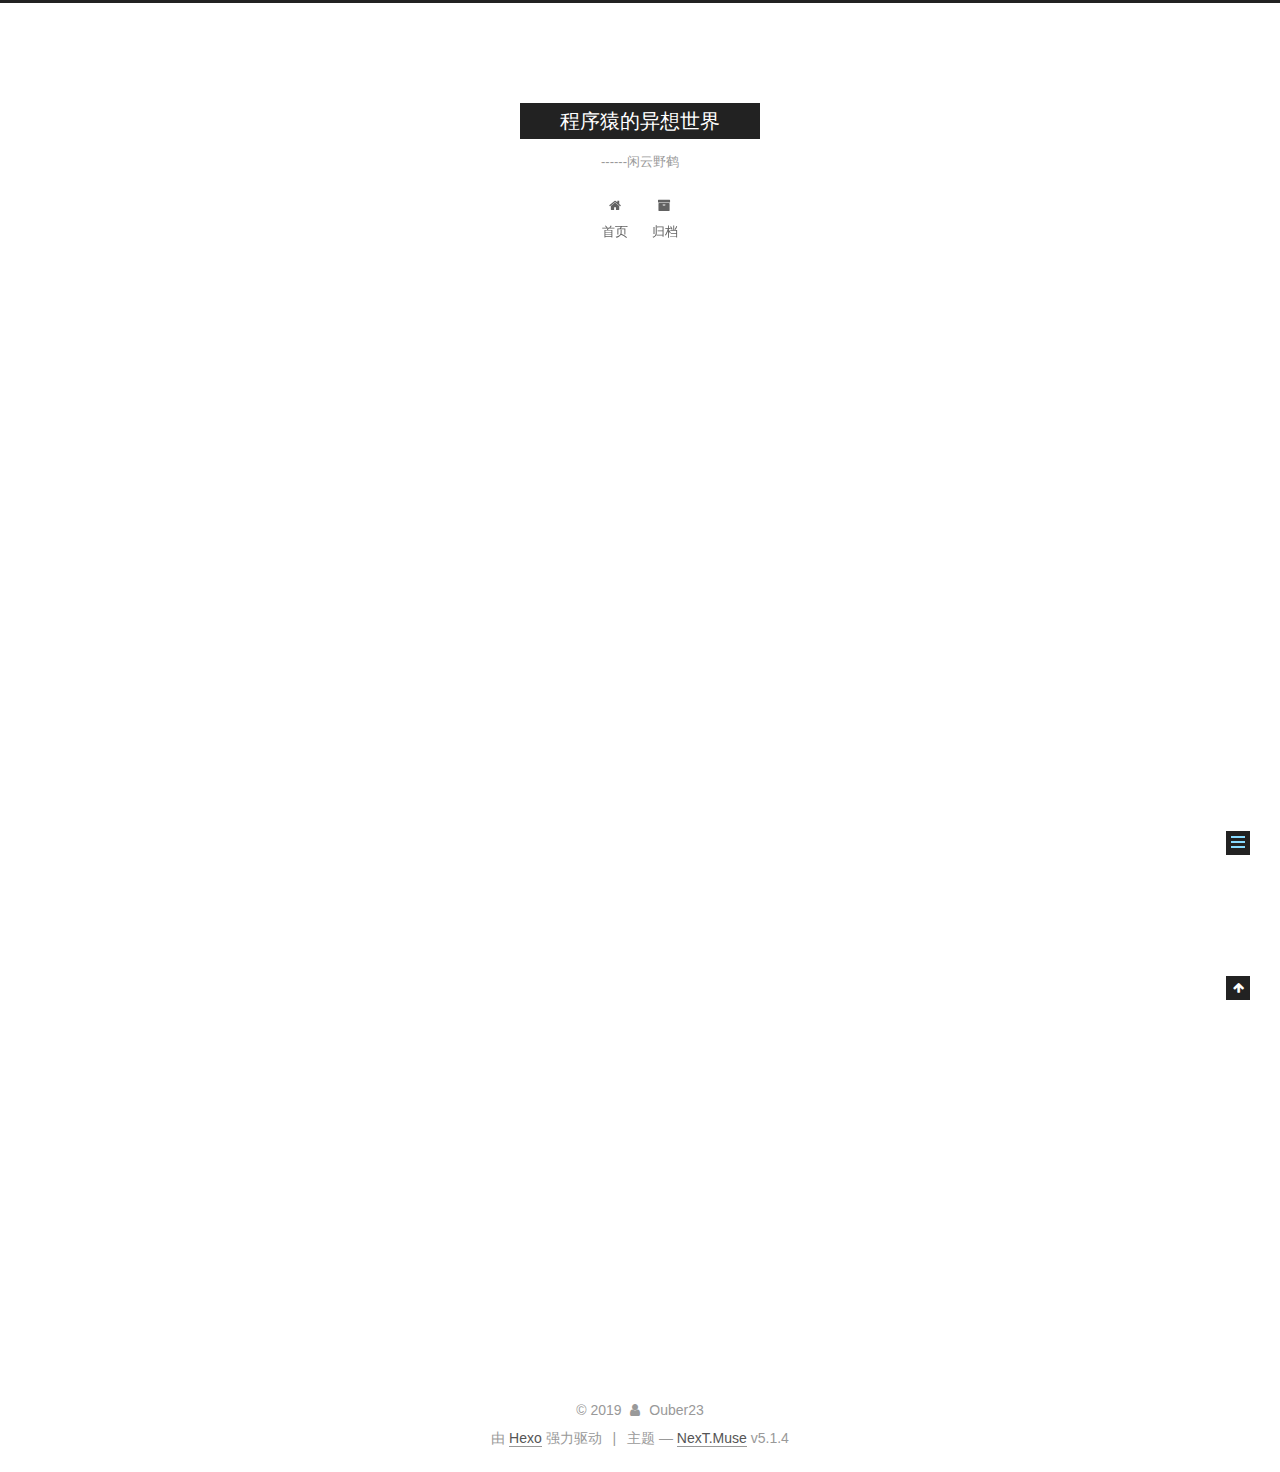
<file: 2019/07/04/hello-world/index.html>
<!DOCTYPE html>



  


<html class="theme-next muse use-motion" lang="zh-Hans">
<head><meta name="generator" content="Hexo 3.9.0">
  <meta charset="UTF-8">
<meta http-equiv="X-UA-Compatible" content="IE=edge">
<meta name="viewport" content="width=device-width, initial-scale=1, maximum-scale=1">
<meta name="theme-color" content="#222">









<meta http-equiv="Cache-Control" content="no-transform">
<meta http-equiv="Cache-Control" content="no-siteapp">
















  
  
  <link href="/lib/fancybox/source/jquery.fancybox.css?v=2.1.5" rel="stylesheet" type="text/css">







<link href="/lib/font-awesome/css/font-awesome.min.css?v=4.6.2" rel="stylesheet" type="text/css">

<link href="/css/main.css?v=5.1.4" rel="stylesheet" type="text/css">


  <link rel="apple-touch-icon" sizes="180x180" href="/images/apple-touch-icon-next.png?v=5.1.4">


  <link rel="icon" type="image/png" sizes="32x32" href="/images/favicon-32x32-next.png?v=5.1.4">


  <link rel="icon" type="image/png" sizes="16x16" href="/images/favicon-16x16-next.png?v=5.1.4">


  <link rel="mask-icon" href="/images/logo.svg?v=5.1.4" color="#222">





  <meta name="keywords" content="Hexo, NexT">










<meta name="description" content="Welcome to Hexo! This is your very first post. Check documentation for more info. If you get any problems when using Hexo, you can find the answer in troubleshooting or you can ask me on GitHub. Quick">
<meta property="og:type" content="article">
<meta property="og:title" content="Hello World">
<meta property="og:url" content="http://yoursite.com/2019/07/04/hello-world/index.html">
<meta property="og:site_name" content="程序猿的异想世界">
<meta property="og:description" content="Welcome to Hexo! This is your very first post. Check documentation for more info. If you get any problems when using Hexo, you can find the answer in troubleshooting or you can ask me on GitHub. Quick">
<meta property="og:locale" content="zh-Hans">
<meta property="og:updated_time" content="2019-07-04T04:20:56.275Z">
<meta name="twitter:card" content="summary">
<meta name="twitter:title" content="Hello World">
<meta name="twitter:description" content="Welcome to Hexo! This is your very first post. Check documentation for more info. If you get any problems when using Hexo, you can find the answer in troubleshooting or you can ask me on GitHub. Quick">



<script type="text/javascript" id="hexo.configurations">
  var NexT = window.NexT || {};
  var CONFIG = {
    root: '/',
    scheme: 'Muse',
    version: '5.1.4',
    sidebar: {"position":"left","display":"post","offset":12,"b2t":false,"scrollpercent":false,"onmobile":false},
    fancybox: true,
    tabs: true,
    motion: {"enable":true,"async":false,"transition":{"post_block":"fadeIn","post_header":"slideDownIn","post_body":"slideDownIn","coll_header":"slideLeftIn","sidebar":"slideUpIn"}},
    duoshuo: {
      userId: '0',
      author: '博主'
    },
    algolia: {
      applicationID: '',
      apiKey: '',
      indexName: '',
      hits: {"per_page":10},
      labels: {"input_placeholder":"Search for Posts","hits_empty":"We didn't find any results for the search: ${query}","hits_stats":"${hits} results found in ${time} ms"}
    }
  };
</script>



  <link rel="canonical" href="http://yoursite.com/2019/07/04/hello-world/">





  <title>Hello World | 程序猿的异想世界</title>
  








</head>

<body itemscope itemtype="http://schema.org/WebPage" lang="zh-Hans">

  
  
    
  

  <div class="container sidebar-position-left page-post-detail">
    <div class="headband"></div>

    <header id="header" class="header" itemscope itemtype="http://schema.org/WPHeader">
      <div class="header-inner"><div class="site-brand-wrapper">
  <div class="site-meta ">
    

    <div class="custom-logo-site-title">
      <a href="/" class="brand" rel="start">
        <span class="logo-line-before"><i></i></span>
        <span class="site-title">程序猿的异想世界</span>
        <span class="logo-line-after"><i></i></span>
      </a>
    </div>
      
        <p class="site-subtitle">------闲云野鹤</p>
      
  </div>

  <div class="site-nav-toggle">
    <button>
      <span class="btn-bar"></span>
      <span class="btn-bar"></span>
      <span class="btn-bar"></span>
    </button>
  </div>
</div>

<nav class="site-nav">
  

  
    <ul id="menu" class="menu">
      
        
        <li class="menu-item menu-item-home">
          <a href="/" rel="section">
            
              <i class="menu-item-icon fa fa-fw fa-home"></i> <br>
            
            首页
          </a>
        </li>
      
        
        <li class="menu-item menu-item-archives">
          <a href="/archives/" rel="section">
            
              <i class="menu-item-icon fa fa-fw fa-archive"></i> <br>
            
            归档
          </a>
        </li>
      

      
    </ul>
  

  
</nav>



 </div>
    </header>

    <main id="main" class="main">
      <div class="main-inner">
        <div class="content-wrap">
          <div id="content" class="content">
            

  <div id="posts" class="posts-expand">
    

  

  
  
  

  <article class="post post-type-normal" itemscope itemtype="http://schema.org/Article">
  
  
  
  <div class="post-block">
    <link itemprop="mainEntityOfPage" href="http://yoursite.com/2019/07/04/hello-world/">

    <span hidden itemprop="author" itemscope itemtype="http://schema.org/Person">
      <meta itemprop="name" content="Ouber23">
      <meta itemprop="description" content>
      <meta itemprop="image" content="/images/avatar.gif">
    </span>

    <span hidden itemprop="publisher" itemscope itemtype="http://schema.org/Organization">
      <meta itemprop="name" content="程序猿的异想世界">
    </span>

    
      <header class="post-header">

        
        
          <h1 class="post-title" itemprop="name headline">Hello World</h1>
        

        <div class="post-meta">
          <span class="post-time">
            
              <span class="post-meta-item-icon">
                <i class="fa fa-calendar-o"></i>
              </span>
              
                <span class="post-meta-item-text">发表于</span>
              
              <time title="创建于" itemprop="dateCreated datePublished" datetime="2019-07-04T12:20:56+08:00">
                2019-07-04
              </time>
            

            

            
          </span>

          

          
            
          

          
          

          

          

          

        </div>
      </header>
    

    
    
    
    <div class="post-body" itemprop="articleBody">

      
      

      
        <p>Welcome to <a href="https://hexo.io/" target="_blank" rel="noopener">Hexo</a>! This is your very first post. Check <a href="https://hexo.io/docs/" target="_blank" rel="noopener">documentation</a> for more info. If you get any problems when using Hexo, you can find the answer in <a href="https://hexo.io/docs/troubleshooting.html" target="_blank" rel="noopener">troubleshooting</a> or you can ask me on <a href="https://github.com/hexojs/hexo/issues" target="_blank" rel="noopener">GitHub</a>.</p>
<h2 id="Quick-Start"><a href="#Quick-Start" class="headerlink" title="Quick Start"></a>Quick Start</h2><h3 id="Create-a-new-post"><a href="#Create-a-new-post" class="headerlink" title="Create a new post"></a>Create a new post</h3><figure class="highlight bash"><table><tr><td class="gutter"><pre><span class="line">1</span><br></pre></td><td class="code"><pre><span class="line">$ hexo new <span class="string">"My New Post"</span></span><br></pre></td></tr></table></figure>

<p>More info: <a href="https://hexo.io/docs/writing.html" target="_blank" rel="noopener">Writing</a></p>
<h3 id="Run-server"><a href="#Run-server" class="headerlink" title="Run server"></a>Run server</h3><figure class="highlight bash"><table><tr><td class="gutter"><pre><span class="line">1</span><br></pre></td><td class="code"><pre><span class="line">$ hexo server</span><br></pre></td></tr></table></figure>

<p>More info: <a href="https://hexo.io/docs/server.html" target="_blank" rel="noopener">Server</a></p>
<h3 id="Generate-static-files"><a href="#Generate-static-files" class="headerlink" title="Generate static files"></a>Generate static files</h3><figure class="highlight bash"><table><tr><td class="gutter"><pre><span class="line">1</span><br></pre></td><td class="code"><pre><span class="line">$ hexo generate</span><br></pre></td></tr></table></figure>

<p>More info: <a href="https://hexo.io/docs/generating.html" target="_blank" rel="noopener">Generating</a></p>
<h3 id="Deploy-to-remote-sites"><a href="#Deploy-to-remote-sites" class="headerlink" title="Deploy to remote sites"></a>Deploy to remote sites</h3><figure class="highlight bash"><table><tr><td class="gutter"><pre><span class="line">1</span><br></pre></td><td class="code"><pre><span class="line">$ hexo deploy</span><br></pre></td></tr></table></figure>

<p>More info: <a href="https://hexo.io/docs/deployment.html" target="_blank" rel="noopener">Deployment</a></p>

      
    </div>
    
    
    

    

    

    

    <footer class="post-footer">
      

      
      
      

      
        <div class="post-nav">
          <div class="post-nav-next post-nav-item">
            
          </div>

          <span class="post-nav-divider"></span>

          <div class="post-nav-prev post-nav-item">
            
              <a href="/2019/07/04/firstNight/" rel="prev" title>
                 <i class="fa fa-chevron-right"></i>
              </a>
            
          </div>
        </div>
      

      
      
    </footer>
  </div>
  
  
  
  </article>



    <div class="post-spread">
      
    </div>
  </div>


          </div>
          


          

  



        </div>
        
          
  
  <div class="sidebar-toggle">
    <div class="sidebar-toggle-line-wrap">
      <span class="sidebar-toggle-line sidebar-toggle-line-first"></span>
      <span class="sidebar-toggle-line sidebar-toggle-line-middle"></span>
      <span class="sidebar-toggle-line sidebar-toggle-line-last"></span>
    </div>
  </div>

  <aside id="sidebar" class="sidebar">
    
    <div class="sidebar-inner">

      

      
        <ul class="sidebar-nav motion-element">
          <li class="sidebar-nav-toc sidebar-nav-active" data-target="post-toc-wrap">
            文章目录
          </li>
          <li class="sidebar-nav-overview" data-target="site-overview-wrap">
            站点概览
          </li>
        </ul>
      

      <section class="site-overview-wrap sidebar-panel">
        <div class="site-overview">
          <div class="site-author motion-element" itemprop="author" itemscope itemtype="http://schema.org/Person">
            
              <p class="site-author-name" itemprop="name">Ouber23</p>
              <p class="site-description motion-element" itemprop="description"></p>
          </div>

          <nav class="site-state motion-element">

            
              <div class="site-state-item site-state-posts">
              
                <a href="/archives/">
              
                  <span class="site-state-item-count">2</span>
                  <span class="site-state-item-name">日志</span>
                </a>
              </div>
            

            

            

          </nav>

          

          

          
          

          
          

          

        </div>
      </section>

      
      <!--noindex-->
        <section class="post-toc-wrap motion-element sidebar-panel sidebar-panel-active">
          <div class="post-toc">

            
              
            

            
              <div class="post-toc-content"><ol class="nav"><li class="nav-item nav-level-2"><a class="nav-link" href="#Quick-Start"><span class="nav-number">1.</span> <span class="nav-text">Quick Start</span></a><ol class="nav-child"><li class="nav-item nav-level-3"><a class="nav-link" href="#Create-a-new-post"><span class="nav-number">1.1.</span> <span class="nav-text">Create a new post</span></a></li><li class="nav-item nav-level-3"><a class="nav-link" href="#Run-server"><span class="nav-number">1.2.</span> <span class="nav-text">Run server</span></a></li><li class="nav-item nav-level-3"><a class="nav-link" href="#Generate-static-files"><span class="nav-number">1.3.</span> <span class="nav-text">Generate static files</span></a></li><li class="nav-item nav-level-3"><a class="nav-link" href="#Deploy-to-remote-sites"><span class="nav-number">1.4.</span> <span class="nav-text">Deploy to remote sites</span></a></li></ol></li></ol></div>
            

          </div>
        </section>
      <!--/noindex-->
      

      

    </div>
  </aside>


        
      </div>
    </main>

    <footer id="footer" class="footer">
      <div class="footer-inner">
        <div class="copyright">&copy; <span itemprop="copyrightYear">2019</span>
  <span class="with-love">
    <i class="fa fa-user"></i>
  </span>
  <span class="author" itemprop="copyrightHolder">Ouber23</span>

  
</div>


  <div class="powered-by">由 <a class="theme-link" target="_blank" href="https://hexo.io">Hexo</a> 强力驱动</div>



  <span class="post-meta-divider">|</span>



  <div class="theme-info">主题 &mdash; <a class="theme-link" target="_blank" href="https://github.com/iissnan/hexo-theme-next">NexT.Muse</a> v5.1.4</div>




        







        
      </div>
    </footer>

    
      <div class="back-to-top">
        <i class="fa fa-arrow-up"></i>
        
      </div>
    

    

  </div>

  

<script type="text/javascript">
  if (Object.prototype.toString.call(window.Promise) !== '[object Function]') {
    window.Promise = null;
  }
</script>









  












  
  
    <script type="text/javascript" src="/lib/jquery/index.js?v=2.1.3"></script>
  

  
  
    <script type="text/javascript" src="/lib/fastclick/lib/fastclick.min.js?v=1.0.6"></script>
  

  
  
    <script type="text/javascript" src="/lib/jquery_lazyload/jquery.lazyload.js?v=1.9.7"></script>
  

  
  
    <script type="text/javascript" src="/lib/velocity/velocity.min.js?v=1.2.1"></script>
  

  
  
    <script type="text/javascript" src="/lib/velocity/velocity.ui.min.js?v=1.2.1"></script>
  

  
  
    <script type="text/javascript" src="/lib/fancybox/source/jquery.fancybox.pack.js?v=2.1.5"></script>
  


  


  <script type="text/javascript" src="/js/src/utils.js?v=5.1.4"></script>

  <script type="text/javascript" src="/js/src/motion.js?v=5.1.4"></script>



  
  

  
  <script type="text/javascript" src="/js/src/scrollspy.js?v=5.1.4"></script>
<script type="text/javascript" src="/js/src/post-details.js?v=5.1.4"></script>



  


  <script type="text/javascript" src="/js/src/bootstrap.js?v=5.1.4"></script>



  


  




	





  





  












  





  

  

  

  
  

  

  

  

</body>
</html>
</file>
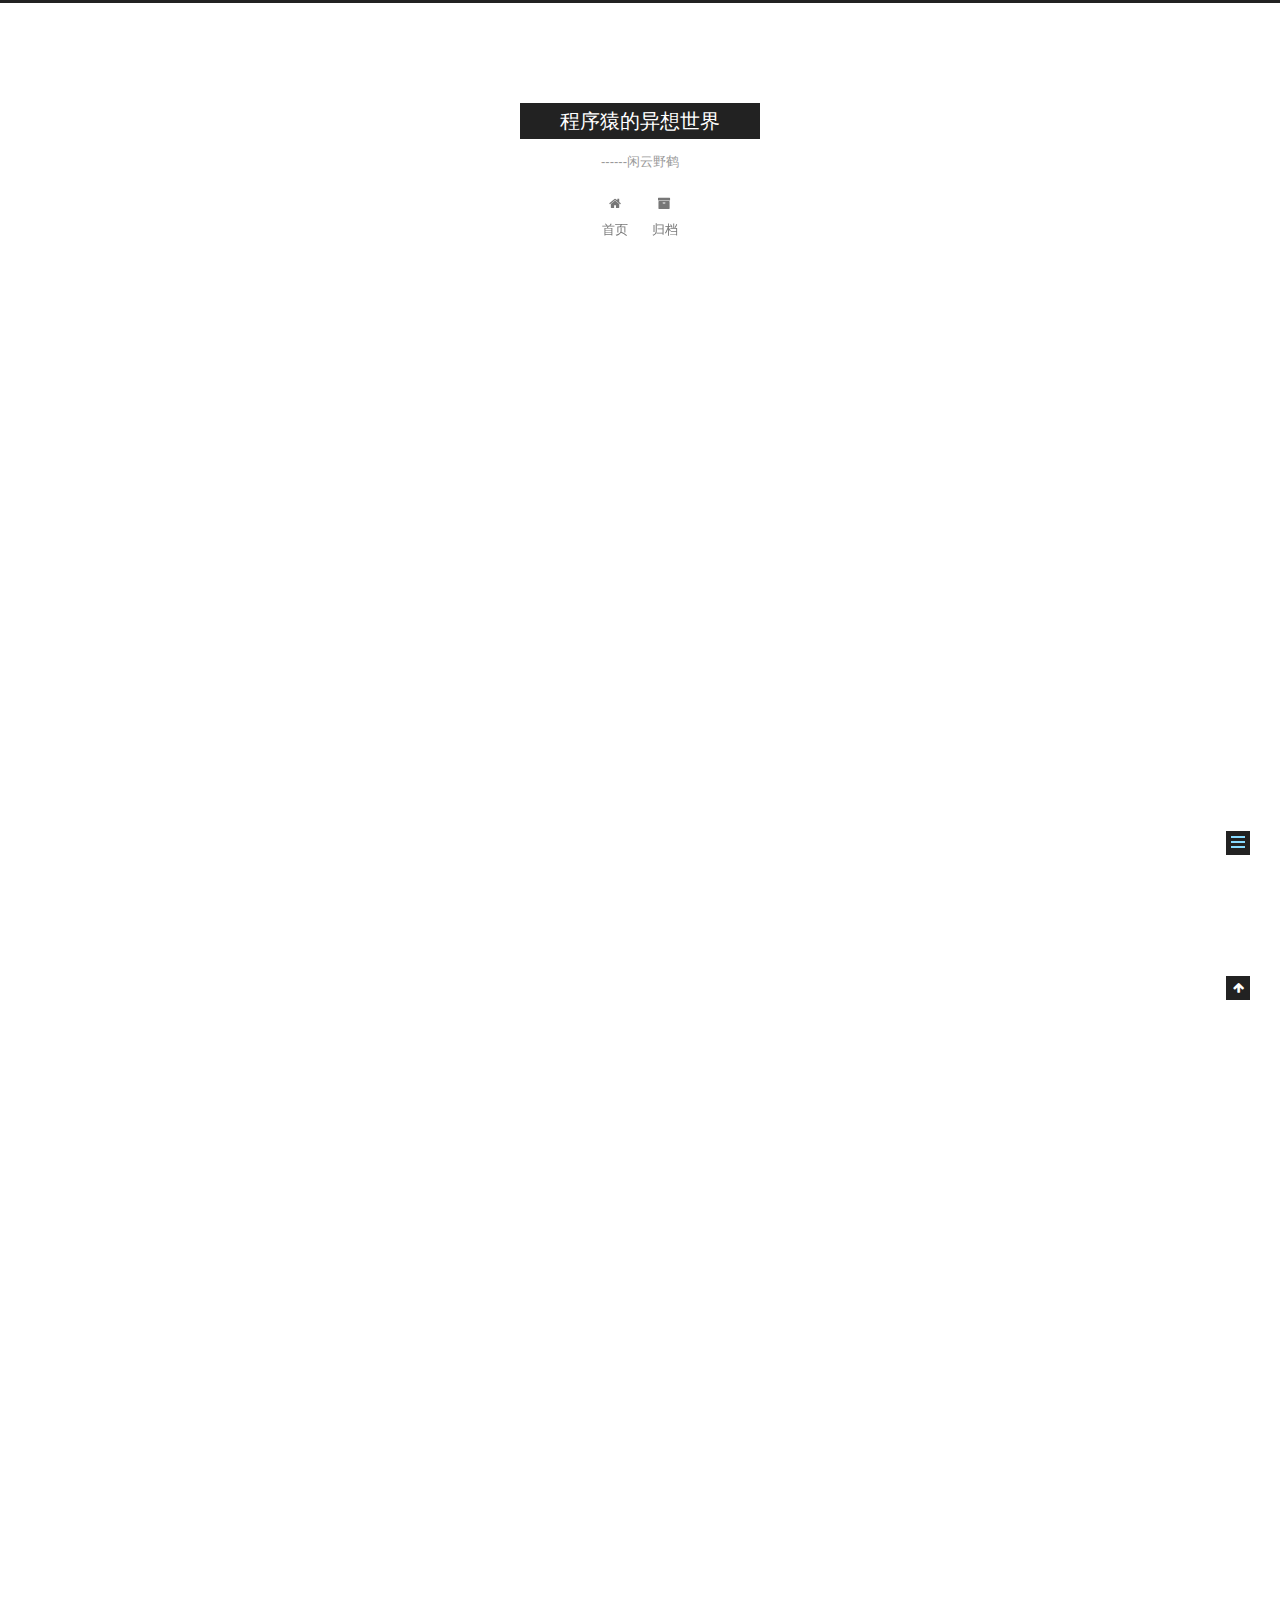
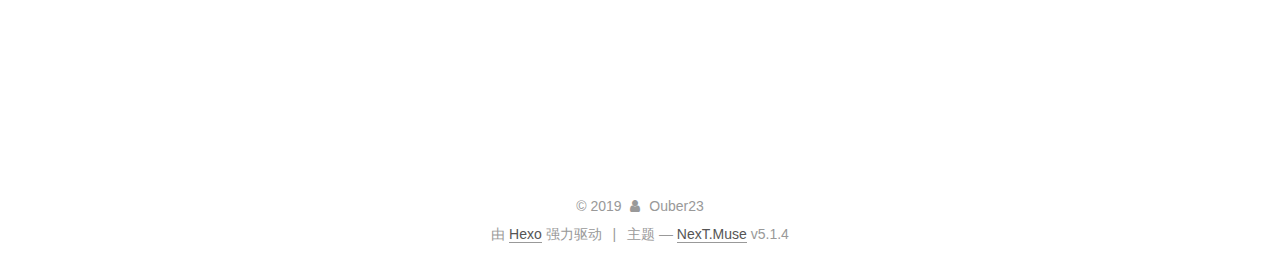
<file: 2019/07/04/Node系列---之CommonJS/index.html>
<!DOCTYPE html>



  


<html class="theme-next muse use-motion" lang="zh-Hans">
<head><meta name="generator" content="Hexo 3.9.0">
  <meta charset="UTF-8">
<meta http-equiv="X-UA-Compatible" content="IE=edge">
<meta name="viewport" content="width=device-width, initial-scale=1, maximum-scale=1">
<meta name="theme-color" content="#222">









<meta http-equiv="Cache-Control" content="no-transform">
<meta http-equiv="Cache-Control" content="no-siteapp">
















  
  
  <link href="/lib/fancybox/source/jquery.fancybox.css?v=2.1.5" rel="stylesheet" type="text/css">







<link href="/lib/font-awesome/css/font-awesome.min.css?v=4.6.2" rel="stylesheet" type="text/css">

<link href="/css/main.css?v=5.1.4" rel="stylesheet" type="text/css">


  <link rel="apple-touch-icon" sizes="180x180" href="/images/apple-touch-icon-next.png?v=5.1.4">


  <link rel="icon" type="image/png" sizes="32x32" href="/images/favicon-32x32-next.png?v=5.1.4">


  <link rel="icon" type="image/png" sizes="16x16" href="/images/favicon-16x16-next.png?v=5.1.4">


  <link rel="mask-icon" href="/images/logo.svg?v=5.1.4" color="#222">





  <meta name="keywords" content="Hexo, NexT">










<meta name="description" content="Node系列—– CommonJS规范 Commo模块规范 模块的定义（三部分）：  模块的引用：var npm = require(&amp;#39;npm&amp;#39;): 在一个模块中通过require() 将需要的模块引入到当前的上下文环境当中  模块的定义：   实际上在Node中一个文件就被定义成为一个模块：包含三个要素：  require()  实现引入其他模块 module     当前模">
<meta property="og:type" content="article">
<meta property="og:title" content="CommonJS规范">
<meta property="og:url" content="http://yoursite.com/2019/07/04/Node系列---之CommonJS/index.html">
<meta property="og:site_name" content="程序猿的异想世界">
<meta property="og:description" content="Node系列—– CommonJS规范 Commo模块规范 模块的定义（三部分）：  模块的引用：var npm = require(&amp;#39;npm&amp;#39;): 在一个模块中通过require() 将需要的模块引入到当前的上下文环境当中  模块的定义：   实际上在Node中一个文件就被定义成为一个模块：包含三个要素：  require()  实现引入其他模块 module     当前模">
<meta property="og:locale" content="zh-Hans">
<meta property="og:updated_time" content="2019-07-05T07:49:27.595Z">
<meta name="twitter:card" content="summary">
<meta name="twitter:title" content="CommonJS规范">
<meta name="twitter:description" content="Node系列—– CommonJS规范 Commo模块规范 模块的定义（三部分）：  模块的引用：var npm = require(&amp;#39;npm&amp;#39;): 在一个模块中通过require() 将需要的模块引入到当前的上下文环境当中  模块的定义：   实际上在Node中一个文件就被定义成为一个模块：包含三个要素：  require()  实现引入其他模块 module     当前模">



<script type="text/javascript" id="hexo.configurations">
  var NexT = window.NexT || {};
  var CONFIG = {
    root: '/',
    scheme: 'Muse',
    version: '5.1.4',
    sidebar: {"position":"left","display":"post","offset":12,"b2t":false,"scrollpercent":false,"onmobile":false},
    fancybox: true,
    tabs: true,
    motion: {"enable":true,"async":false,"transition":{"post_block":"fadeIn","post_header":"slideDownIn","post_body":"slideDownIn","coll_header":"slideLeftIn","sidebar":"slideUpIn"}},
    duoshuo: {
      userId: '0',
      author: '博主'
    },
    algolia: {
      applicationID: '',
      apiKey: '',
      indexName: '',
      hits: {"per_page":10},
      labels: {"input_placeholder":"Search for Posts","hits_empty":"We didn't find any results for the search: ${query}","hits_stats":"${hits} results found in ${time} ms"}
    }
  };
</script>



  <link rel="canonical" href="http://yoursite.com/2019/07/04/Node系列---之CommonJS/">





  <title>CommonJS规范 | 程序猿的异想世界</title>
  








</head>

<body itemscope itemtype="http://schema.org/WebPage" lang="zh-Hans">

  
  
    
  

  <div class="container sidebar-position-left page-post-detail">
    <div class="headband"></div>

    <header id="header" class="header" itemscope itemtype="http://schema.org/WPHeader">
      <div class="header-inner"><div class="site-brand-wrapper">
  <div class="site-meta ">
    

    <div class="custom-logo-site-title">
      <a href="/" class="brand" rel="start">
        <span class="logo-line-before"><i></i></span>
        <span class="site-title">程序猿的异想世界</span>
        <span class="logo-line-after"><i></i></span>
      </a>
    </div>
      
        <p class="site-subtitle">------闲云野鹤</p>
      
  </div>

  <div class="site-nav-toggle">
    <button>
      <span class="btn-bar"></span>
      <span class="btn-bar"></span>
      <span class="btn-bar"></span>
    </button>
  </div>
</div>

<nav class="site-nav">
  

  
    <ul id="menu" class="menu">
      
        
        <li class="menu-item menu-item-home">
          <a href="/" rel="section">
            
              <i class="menu-item-icon fa fa-fw fa-home"></i> <br>
            
            首页
          </a>
        </li>
      
        
        <li class="menu-item menu-item-archives">
          <a href="/archives/" rel="section">
            
              <i class="menu-item-icon fa fa-fw fa-archive"></i> <br>
            
            归档
          </a>
        </li>
      

      
    </ul>
  

  
</nav>



 </div>
    </header>

    <main id="main" class="main">
      <div class="main-inner">
        <div class="content-wrap">
          <div id="content" class="content">
            

  <div id="posts" class="posts-expand">
    

  

  
  
  

  <article class="post post-type-normal" itemscope itemtype="http://schema.org/Article">
  
  
  
  <div class="post-block">
    <link itemprop="mainEntityOfPage" href="http://yoursite.com/2019/07/04/Node系列---之CommonJS/">

    <span hidden itemprop="author" itemscope itemtype="http://schema.org/Person">
      <meta itemprop="name" content="Ouber23">
      <meta itemprop="description" content>
      <meta itemprop="image" content="/images/avatar.gif">
    </span>

    <span hidden itemprop="publisher" itemscope itemtype="http://schema.org/Organization">
      <meta itemprop="name" content="程序猿的异想世界">
    </span>

    
      <header class="post-header">

        
        
          <h1 class="post-title" itemprop="name headline">CommonJS规范</h1>
        

        <div class="post-meta">
          <span class="post-time">
            
              <span class="post-meta-item-icon">
                <i class="fa fa-calendar-o"></i>
              </span>
              
                <span class="post-meta-item-text">发表于</span>
              
              <time title="创建于" itemprop="dateCreated datePublished" datetime="2019-07-04T18:25:23+08:00">
                2019-07-04
              </time>
            

            

            
          </span>

          

          
            
          

          
          

          

          

          

        </div>
      </header>
    

    
    
    
    <div class="post-body" itemprop="articleBody">

      
      

      
        <h1 id="Node系列"><a href="#Node系列" class="headerlink" title="Node系列"></a>Node系列</h1><h2 id="—–-CommonJS规范"><a href="#—–-CommonJS规范" class="headerlink" title="—– CommonJS规范"></a>—– CommonJS规范</h2><hr>
<h2 id="Commo模块规范"><a href="#Commo模块规范" class="headerlink" title="Commo模块规范"></a>Commo模块规范</h2><ol>
<li><p>模块的定义（三部分）：</p>
<ul>
<li><p>模块的引用：<code>var npm = require(&#39;npm&#39;)</code>: 在一个模块中通过require() 将需要的模块引入到当前的上下文环境当中</p>
</li>
<li><p>模块的定义： </p>
<blockquote>
<p>实际上在Node中一个文件就被定义成为一个模块：包含三个要素：</p>
<ol>
<li>require()  实现引入其他模块</li>
<li>module     当前模块本身</li>
<li>exports    module的属性，用于输出API</li>
</ol>
</blockquote>
</li>
<li><p>模块的标识:</p>
<p>传递给require的参数：1. 文件名称（可以不带后缀） 2. 路径（相对或者觉绝对）</p>
</li>
</ul>
</li>
<li><p>Node模块的实现</p>
<ul>
<li>require实现过程：<ol>
<li>路径分析</li>
<li>文件定位</li>
<li>编译执行</li>
</ol>
</li>
</ul>
</li>
</ol>
<blockquote>
<ol>
<li>路径分析过程： 依次有由本目录向上寻找一直到根目录，2. 在一个文件路径中：依次先当文件查找： 调用fs添加 js,json，.node后缀名，然后如果没有找到相应文件，则如果匹配到相应的目录当成一个包来处理，如果还没有找到，则进入向上的下一个路径继续这个过程； <ol>
<li>对于该包的分析过程： 先在该目录下查找Package.json文件然后读取main属性的文件，如果文件名错误或者没有package.json文件则将index文件当成默认文件。</li>
<li>在分􏲹􏳹识􏳑的过程中，经过扩展名分析—-&gt;目录与包分析</li>
<li>模块编译<br>js编译： 读取文件内容，然后包装（function(require, module, exports, <strong>dirname</strong>, <strong>filename</strong>){ // 读取的js文件内容 }），<br>然后： 基于VM的模块调用runInThisContext()执行（类似eval）生成一个function. 最后将当前模块的几个参数传给该函数，然后执行该函数</li>
</ol>
</li>
</ol>
</blockquote>
<pre><code>JSON编译： fs同步读取文件内容，然后调用JSON.parse()获取模块对象</code></pre>
      
    </div>
    
    
    

    

    

    

    <footer class="post-footer">
      

      
      
      

      
        <div class="post-nav">
          <div class="post-nav-next post-nav-item">
            
              <a href="/2019/07/04/firstNight/" rel="next" title>
                <i class="fa fa-chevron-left"></i> 
              </a>
            
          </div>

          <span class="post-nav-divider"></span>

          <div class="post-nav-prev post-nav-item">
            
          </div>
        </div>
      

      
      
    </footer>
  </div>
  
  
  
  </article>



    <div class="post-spread">
      
    </div>
  </div>


          </div>
          


          

  



        </div>
        
          
  
  <div class="sidebar-toggle">
    <div class="sidebar-toggle-line-wrap">
      <span class="sidebar-toggle-line sidebar-toggle-line-first"></span>
      <span class="sidebar-toggle-line sidebar-toggle-line-middle"></span>
      <span class="sidebar-toggle-line sidebar-toggle-line-last"></span>
    </div>
  </div>

  <aside id="sidebar" class="sidebar">
    
    <div class="sidebar-inner">

      

      
        <ul class="sidebar-nav motion-element">
          <li class="sidebar-nav-toc sidebar-nav-active" data-target="post-toc-wrap">
            文章目录
          </li>
          <li class="sidebar-nav-overview" data-target="site-overview-wrap">
            站点概览
          </li>
        </ul>
      

      <section class="site-overview-wrap sidebar-panel">
        <div class="site-overview">
          <div class="site-author motion-element" itemprop="author" itemscope itemtype="http://schema.org/Person">
            
              <p class="site-author-name" itemprop="name">Ouber23</p>
              <p class="site-description motion-element" itemprop="description"></p>
          </div>

          <nav class="site-state motion-element">

            
              <div class="site-state-item site-state-posts">
              
                <a href="/archives/">
              
                  <span class="site-state-item-count">3</span>
                  <span class="site-state-item-name">日志</span>
                </a>
              </div>
            

            

            

          </nav>

          

          

          
          

          
          

          

        </div>
      </section>

      
      <!--noindex-->
        <section class="post-toc-wrap motion-element sidebar-panel sidebar-panel-active">
          <div class="post-toc">

            
              
            

            
              <div class="post-toc-content"><ol class="nav"><li class="nav-item nav-level-1"><a class="nav-link" href="#Node系列"><span class="nav-number">1.</span> <span class="nav-text">Node系列</span></a><ol class="nav-child"><li class="nav-item nav-level-2"><a class="nav-link" href="#—–-CommonJS规范"><span class="nav-number">1.1.</span> <span class="nav-text">—– CommonJS规范</span></a></li><li class="nav-item nav-level-2"><a class="nav-link" href="#Commo模块规范"><span class="nav-number">1.2.</span> <span class="nav-text">Commo模块规范</span></a></li></ol></li></ol></div>
            

          </div>
        </section>
      <!--/noindex-->
      

      

    </div>
  </aside>


        
      </div>
    </main>

    <footer id="footer" class="footer">
      <div class="footer-inner">
        <div class="copyright">&copy; <span itemprop="copyrightYear">2019</span>
  <span class="with-love">
    <i class="fa fa-user"></i>
  </span>
  <span class="author" itemprop="copyrightHolder">Ouber23</span>

  
</div>


  <div class="powered-by">由 <a class="theme-link" target="_blank" href="https://hexo.io">Hexo</a> 强力驱动</div>



  <span class="post-meta-divider">|</span>



  <div class="theme-info">主题 &mdash; <a class="theme-link" target="_blank" href="https://github.com/iissnan/hexo-theme-next">NexT.Muse</a> v5.1.4</div>




        







        
      </div>
    </footer>

    
      <div class="back-to-top">
        <i class="fa fa-arrow-up"></i>
        
      </div>
    

    

  </div>

  

<script type="text/javascript">
  if (Object.prototype.toString.call(window.Promise) !== '[object Function]') {
    window.Promise = null;
  }
</script>









  












  
  
    <script type="text/javascript" src="/lib/jquery/index.js?v=2.1.3"></script>
  

  
  
    <script type="text/javascript" src="/lib/fastclick/lib/fastclick.min.js?v=1.0.6"></script>
  

  
  
    <script type="text/javascript" src="/lib/jquery_lazyload/jquery.lazyload.js?v=1.9.7"></script>
  

  
  
    <script type="text/javascript" src="/lib/velocity/velocity.min.js?v=1.2.1"></script>
  

  
  
    <script type="text/javascript" src="/lib/velocity/velocity.ui.min.js?v=1.2.1"></script>
  

  
  
    <script type="text/javascript" src="/lib/fancybox/source/jquery.fancybox.pack.js?v=2.1.5"></script>
  


  


  <script type="text/javascript" src="/js/src/utils.js?v=5.1.4"></script>

  <script type="text/javascript" src="/js/src/motion.js?v=5.1.4"></script>



  
  

  
  <script type="text/javascript" src="/js/src/scrollspy.js?v=5.1.4"></script>
<script type="text/javascript" src="/js/src/post-details.js?v=5.1.4"></script>



  


  <script type="text/javascript" src="/js/src/bootstrap.js?v=5.1.4"></script>



  


  




	





  





  












  





  

  

  

  
  

  

  

  

</body>
</html>
</file>
<file: css/main.css>
/* normalize.css v3.0.2 | MIT License | git.io/normalize */
html {
  font-family: sans-serif; /* 1 */
  -ms-text-size-adjust: 100%; /* 2 */
  -webkit-text-size-adjust: 100%; /* 2 */
}
body {
  margin: 0;
}
article,
aside,
details,
figcaption,
figure,
footer,
header,
hgroup,
main,
menu,
nav,
section,
summary {
  display: block;
}
audio,
canvas,
progress,
video {
  display: inline-block; /* 1 */
  vertical-align: baseline; /* 2 */
}
audio:not([controls]) {
  display: none;
  height: 0;
}
[hidden],
template {
  display: none;
}
a {
  background-color: transparent;
}
a:active,
a:hover {
  outline: 0;
}
abbr[title] {
  border-bottom: 1px dotted;
}
b,
strong {
  font-weight: bold;
}
dfn {
  font-style: italic;
}
h1 {
  font-size: 2em;
  margin: 0.67em 0;
}
mark {
  background: #ff0;
  color: #000;
}
small {
  font-size: 80%;
}
sub,
sup {
  font-size: 75%;
  line-height: 0;
  position: relative;
  vertical-align: baseline;
}
sup {
  top: -0.5em;
}
sub {
  bottom: -0.25em;
}
img {
  border: 0;
}
svg:not(:root) {
  overflow: hidden;
}
figure {
  margin: 1em 40px;
}
hr {
  -moz-box-sizing: content-box;
  box-sizing: content-box;
  height: 0;
}
pre {
  overflow: auto;
}
code,
kbd,
pre,
samp {
  font-family: monospace, monospace;
  font-size: 1em;
}
button,
input,
optgroup,
select,
textarea {
  color: inherit; /* 1 */
  font: inherit; /* 2 */
  margin: 0; /* 3 */
}
button {
  overflow: visible;
}
button,
select {
  text-transform: none;
}
button,
html input[type="button"],
input[type="reset"],
input[type="submit"] {
  -webkit-appearance: button; /* 2 */
  cursor: pointer; /* 3 */
}
button[disabled],
html input[disabled] {
  cursor: default;
}
button::-moz-focus-inner,
input::-moz-focus-inner {
  border: 0;
  padding: 0;
}
input {
  line-height: normal;
}
input[type="checkbox"],
input[type="radio"] {
  box-sizing: border-box; /* 1 */
  padding: 0; /* 2 */
}
input[type="number"]::-webkit-inner-spin-button,
input[type="number"]::-webkit-outer-spin-button {
  height: auto;
}
input[type="search"] {
  -webkit-appearance: textfield; /* 1 */
  -moz-box-sizing: content-box;
  -webkit-box-sizing: content-box; /* 2 */
  box-sizing: content-box;
}
input[type="search"]::-webkit-search-cancel-button,
input[type="search"]::-webkit-search-decoration {
  -webkit-appearance: none;
}
fieldset {
  border: 1px solid #c0c0c0;
  margin: 0 2px;
  padding: 0.35em 0.625em 0.75em;
}
legend {
  border: 0; /* 1 */
  padding: 0; /* 2 */
}
textarea {
  overflow: auto;
}
optgroup {
  font-weight: bold;
}
table {
  border-collapse: collapse;
  border-spacing: 0;
}
td,
th {
  padding: 0;
}
::selection {
  background: #262a30;
  color: #fff;
}
body {
  position: relative;
  font-family: 'Lato', "PingFang SC", "Microsoft YaHei", sans-serif;
  font-size: 14px;
  line-height: 2;
  color: #555;
  background: #fff;
}
@media (max-width: 767px) {
  body {
    padding-right: 0 !important;
  }
}
@media (min-width: 768px) and (max-width: 991px) {
  body {
    padding-right: 0 !important;
  }
}
@media (min-width: 1600px) {
  body {
    font-size: 16px;
  }
}
h1,
h2,
h3,
h4,
h5,
h6 {
  margin: 0;
  padding: 0;
  font-weight: bold;
  line-height: 1.5;
  font-family: 'Lato', "PingFang SC", "Microsoft YaHei", sans-serif;
}
h2,
h3,
h4,
h5,
h6 {
  margin: 20px 0 15px;
}
h1 {
  font-size: 22px;
}
@media (max-width: 767px) {
  h1 {
    font-size: 18px;
  }
}
h2 {
  font-size: 20px;
}
@media (max-width: 767px) {
  h2 {
    font-size: 16px;
  }
}
h3 {
  font-size: 18px;
}
@media (max-width: 767px) {
  h3 {
    font-size: 14px;
  }
}
h4 {
  font-size: 16px;
}
@media (max-width: 767px) {
  h4 {
    font-size: 12px;
  }
}
h5 {
  font-size: 14px;
}
@media (max-width: 767px) {
  h5 {
    font-size: 10px;
  }
}
h6 {
  font-size: 12px;
}
@media (max-width: 767px) {
  h6 {
    font-size: 8px;
  }
}
p {
  margin: 0 0 20px 0;
}
a {
  color: #555;
  text-decoration: none;
  outline: none;
  border-bottom: 1px solid #999;
  word-wrap: break-word;
}
a:hover {
  color: #222;
  border-bottom-color: #222;
}
blockquote {
  margin: 0;
  padding: 0;
}
img {
  display: block;
  margin: auto;
  max-width: 100%;
  height: auto;
}
hr {
  margin: 40px 0;
  height: 3px;
  border: none;
  background-color: #ddd;
  background-image: repeating-linear-gradient(-45deg, #fff, #fff 4px, transparent 4px, transparent 8px);
}
blockquote {
  padding: 0 15px;
  color: #666;
  border-left: 4px solid #ddd;
}
blockquote cite::before {
  content: "-";
  padding: 0 5px;
}
dt {
  font-weight: 700;
}
dd {
  margin: 0;
  padding: 0;
}
kbd {
  border: 1px solid #ccc;
  border-radius: 0.2em;
  box-shadow: 0.1em 0.1em 0.2em rgba(0,0,0,0.1);
  background-color: #f9f9f9;
  font-family: inherit;
  background-image: -webkit-linear-gradient(top, #eee, #fff, #eee);
  padding: 0.1em 0.3em;
  white-space: nowrap;
}
.text-left {
  text-align: left;
}
.text-center {
  text-align: center;
}
.text-right {
  text-align: right;
}
.text-justify {
  text-align: justify;
}
.text-nowrap {
  white-space: nowrap;
}
.text-lowercase {
  text-transform: lowercase;
}
.text-uppercase {
  text-transform: uppercase;
}
.text-capitalize {
  text-transform: capitalize;
}
.center-block {
  display: block;
  margin-left: auto;
  margin-right: auto;
}
.clearfix:before,
.clearfix:after {
  content: " ";
  display: table;
}
.clearfix:after {
  clear: both;
}
.pullquote {
  width: 45%;
}
.pullquote.left {
  float: left;
  margin-left: 5px;
  margin-right: 10px;
}
.pullquote.right {
  float: right;
  margin-left: 10px;
  margin-right: 5px;
}
.affix.affix.affix {
  position: fixed;
}
.translation {
  margin-top: -20px;
  font-size: 14px;
  color: #999;
}
.scrollbar-measure {
  width: 100px;
  height: 100px;
  overflow: scroll;
  position: absolute;
  top: -9999px;
}
.use-motion .motion-element {
  opacity: 0;
}
table {
  margin: 20px 0;
  width: 100%;
  border-collapse: collapse;
  border-spacing: 0;
  border: 1px solid #ddd;
  font-size: 14px;
  table-layout: fixed;
  word-wrap: break-all;
}
table>tbody>tr:nth-of-type(odd) {
  background-color: #f9f9f9;
}
table>tbody>tr:hover {
  background-color: #f5f5f5;
}
caption,
th,
td {
  padding: 8px;
  text-align: left;
  vertical-align: middle;
  font-weight: normal;
}
th,
td {
  border-bottom: 3px solid #ddd;
  border-right: 1px solid #eee;
}
th {
  padding-bottom: 10px;
  font-weight: 700;
}
td {
  border-bottom-width: 1px;
}
html,
body {
  height: 100%;
}
.container {
  position: relative;
  min-height: 100%;
}
.header-inner {
  margin: 0 auto;
  padding: 100px 0 70px;
  width: 700px;
}
@media (min-width: 1600px) {
  .container .header-inner {
    width: 900px;
  }
}
.main {
  padding-bottom: 150px;
}
.main-inner {
  margin: 0 auto;
  width: 700px;
}
@media (min-width: 1600px) {
  .container .main-inner {
    width: 900px;
  }
}
.footer {
  position: absolute;
  left: 0;
  bottom: 0;
  width: 100%;
  min-height: 50px;
}
.footer-inner {
  box-sizing: border-box;
  margin: 20px auto;
  width: 700px;
}
@media (min-width: 1600px) {
  .container .footer-inner {
    width: 900px;
  }
}
pre,
.highlight {
  overflow: auto;
  margin: 20px 0;
  padding: 0;
  font-size: 13px;
  color: #4d4d4c;
  background: #f7f7f7;
  line-height: 1.6;
}
pre,
code {
  font-family: consolas, Menlo, "PingFang SC", "Microsoft YaHei", monospace;
}
code {
  padding: 2px 4px;
  word-wrap: break-word;
  color: #555;
  background: #eee;
  border-radius: 3px;
  font-size: 13px;
}
pre {
  padding: 10px;
}
pre code {
  padding: 0;
  color: #4d4d4c;
  background: none;
  text-shadow: none;
}
.highlight {
  border-radius: 1px;
}
.highlight pre {
  border: none;
  margin: 0;
  padding: 10px 0;
}
.highlight table {
  margin: 0;
  width: auto;
  border: none;
}
.highlight td {
  border: none;
  padding: 0;
}
.highlight figcaption {
  font-size: 1em;
  color: #4d4d4c;
  line-height: 1em;
  margin-bottom: 1em;
}
.highlight figcaption:before,
.highlight figcaption:after {
  content: " ";
  display: table;
}
.highlight figcaption:after {
  clear: both;
}
.highlight figcaption a {
  float: right;
  color: #4d4d4c;
}
.highlight figcaption a:hover {
  border-bottom-color: #4d4d4c;
}
.highlight .gutter pre {
  padding-left: 10px;
  padding-right: 10px;
  color: #869194;
  text-align: right;
  background-color: #eff2f3;
}
.highlight .code pre {
  width: 100%;
  padding-left: 10px;
  padding-right: 10px;
  background-color: #f7f7f7;
}
.highlight .line {
  height: 20px;
}
.gutter {
  -webkit-user-select: none;
  -moz-user-select: none;
  -ms-user-select: none;
  user-select: none;
}
.gist table {
  width: auto;
}
.gist table td {
  border: none;
}
pre .deletion {
  background: #fdd;
}
pre .addition {
  background: #dfd;
}
pre .meta {
  color: #8959a8;
}
pre .comment {
  color: #8e908c;
}
pre .variable,
pre .attribute,
pre .tag,
pre .regexp,
pre .ruby .constant,
pre .xml .tag .title,
pre .xml .pi,
pre .xml .doctype,
pre .html .doctype,
pre .css .id,
pre .css .class,
pre .css .pseudo {
  color: #c82829;
}
pre .number,
pre .preprocessor,
pre .built_in,
pre .literal,
pre .params,
pre .constant,
pre .command {
  color: #f5871f;
}
pre .ruby .class .title,
pre .css .rules .attribute,
pre .string,
pre .value,
pre .inheritance,
pre .header,
pre .ruby .symbol,
pre .xml .cdata,
pre .special,
pre .number,
pre .formula {
  color: #718c00;
}
pre .title,
pre .css .hexcolor {
  color: #3e999f;
}
pre .function,
pre .python .decorator,
pre .python .title,
pre .ruby .function .title,
pre .ruby .title .keyword,
pre .perl .sub,
pre .javascript .title,
pre .coffeescript .title {
  color: #4271ae;
}
pre .keyword,
pre .javascript .function {
  color: #8959a8;
}
.full-image.full-image.full-image.full-image {
  border: none;
  max-width: 100%;
  width: auto;
  margin: 20px auto 25px;
}
@media (min-width: 992px) {
  .full-image.full-image.full-image.full-image {
    max-width: none;
    width: 110%;
    margin: 25px -5%;
  }
}
.blockquote-center,
.page-home .post-type-quote blockquote,
.page-post-detail .post-type-quote blockquote {
  position: relative;
  margin: 40px 0;
  padding: 0;
  border-left: none;
  text-align: center;
}
.blockquote-center::before,
.page-home .post-type-quote blockquote::before,
.page-post-detail .post-type-quote blockquote::before,
.blockquote-center::after,
.page-home .post-type-quote blockquote::after,
.page-post-detail .post-type-quote blockquote::after {
  position: absolute;
  content: ' ';
  display: block;
  width: 100%;
  height: 24px;
  opacity: 0.2;
  background-repeat: no-repeat;
  background-position: 0 -6px;
  background-size: 22px 22px;
}
.blockquote-center::before,
.page-home .post-type-quote blockquote::before,
.page-post-detail .post-type-quote blockquote::before {
  top: -20px;
  background-image: url("../images/quote-l.svg");
  border-top: 1px solid #ccc;
}
.blockquote-center::after,
.page-home .post-type-quote blockquote::after,
.page-post-detail .post-type-quote blockquote::after {
  bottom: -20px;
  background-image: url("../images/quote-r.svg");
  border-bottom: 1px solid #ccc;
  background-position: 100% 8px;
}
.blockquote-center p,
.page-home .post-type-quote blockquote p,
.page-post-detail .post-type-quote blockquote p,
.blockquote-center div,
.page-home .post-type-quote blockquote div,
.page-post-detail .post-type-quote blockquote div {
  text-align: center;
}
.post .post-body .group-picture img {
  box-sizing: border-box;
  padding: 0 3px;
  border: none;
}
.post .group-picture-row {
  overflow: hidden;
  margin-top: 6px;
}
.post .group-picture-row:first-child {
  margin-top: 0;
}
.post .group-picture-column {
  float: left;
}
.page-post-detail .post-body .group-picture-column {
  float: none;
  margin-top: 10px;
  width: auto !important;
}
.page-post-detail .post-body .group-picture-column img {
  margin: 0 auto;
}
.page-archive .group-picture-container {
  overflow: hidden;
}
.page-archive .group-picture-row {
  float: left;
}
.page-archive .group-picture-row:first-child {
  margin-top: 6px;
}
.page-archive .group-picture-column {
  max-width: 150px;
  max-height: 150px;
}
.post-body .note {
  position: relative;
  padding: 15px;
  margin-bottom: 20px;
  border: 1px solid #eee;
  border-left-width: 5px;
  border-radius: 3px;
}
.post-body .note h2,
.post-body .note h3,
.post-body .note h4,
.post-body .note h5,
.post-body .note h6 {
  margin-top: 0;
  margin-bottom: 0;
  border-bottom: initial;
  padding-top: 0 !important;
}
.post-body .note p:first-child,
.post-body .note ul:first-child,
.post-body .note ol:first-child,
.post-body .note table:first-child,
.post-body .note pre:first-child,
.post-body .note blockquote:first-child {
  margin-top: 0;
}
.post-body .note p:last-child,
.post-body .note ul:last-child,
.post-body .note ol:last-child,
.post-body .note table:last-child,
.post-body .note pre:last-child,
.post-body .note blockquote:last-child {
  margin-bottom: 0;
}
.post-body .note.default {
  border-left-color: #777;
}
.post-body .note.default h2,
.post-body .note.default h3,
.post-body .note.default h4,
.post-body .note.default h5,
.post-body .note.default h6 {
  color: #777;
}
.post-body .note.primary {
  border-left-color: #6f42c1;
}
.post-body .note.primary h2,
.post-body .note.primary h3,
.post-body .note.primary h4,
.post-body .note.primary h5,
.post-body .note.primary h6 {
  color: #6f42c1;
}
.post-body .note.info {
  border-left-color: #428bca;
}
.post-body .note.info h2,
.post-body .note.info h3,
.post-body .note.info h4,
.post-body .note.info h5,
.post-body .note.info h6 {
  color: #428bca;
}
.post-body .note.success {
  border-left-color: #5cb85c;
}
.post-body .note.success h2,
.post-body .note.success h3,
.post-body .note.success h4,
.post-body .note.success h5,
.post-body .note.success h6 {
  color: #5cb85c;
}
.post-body .note.warning {
  border-left-color: #f0ad4e;
}
.post-body .note.warning h2,
.post-body .note.warning h3,
.post-body .note.warning h4,
.post-body .note.warning h5,
.post-body .note.warning h6 {
  color: #f0ad4e;
}
.post-body .note.danger {
  border-left-color: #d9534f;
}
.post-body .note.danger h2,
.post-body .note.danger h3,
.post-body .note.danger h4,
.post-body .note.danger h5,
.post-body .note.danger h6 {
  color: #d9534f;
}
.post-body .label {
  display: inline;
  padding: 0 2px;
  white-space: nowrap;
}
.post-body .label.default {
  background-color: #f0f0f0;
}
.post-body .label.primary {
  background-color: #efe6f7;
}
.post-body .label.info {
  background-color: #e5f2f8;
}
.post-body .label.success {
  background-color: #e7f4e9;
}
.post-body .label.warning {
  background-color: #fcf6e1;
}
.post-body .label.danger {
  background-color: #fae8eb;
}
.post-body .tabs {
  position: relative;
  display: block;
  margin-bottom: 20px;
  padding-top: 10px;
}
.post-body .tabs ul.nav-tabs {
  margin: 0;
  padding: 0;
  display: flex;
  margin-bottom: -1px;
}
@media (max-width: 413px) {
  .post-body .tabs ul.nav-tabs {
    display: block;
    margin-bottom: 5px;
  }
}
.post-body .tabs ul.nav-tabs li.tab {
  list-style-type: none !important;
  margin: 0 0.25em 0 0;
  border-top: 3px solid transparent;
  border-left: 1px solid transparent;
  border-right: 1px solid transparent;
}
@media (max-width: 413px) {
  .post-body .tabs ul.nav-tabs li.tab {
    margin: initial;
    border-top: 1px solid transparent;
    border-left: 3px solid transparent;
    border-right: 1px solid transparent;
    border-bottom: 1px solid transparent;
  }
}
.post-body .tabs ul.nav-tabs li.tab a {
  outline: 0;
  border-bottom: initial;
  display: block;
  line-height: 1.8em;
  padding: 0.25em 0.75em;
  transition-duration: 0.2s;
  transition-timing-function: ease-out;
  transition-delay: 0s;
}
.post-body .tabs ul.nav-tabs li.tab a i {
  width: 1.285714285714286em;
}
.post-body .tabs ul.nav-tabs li.tab.active {
  border-top: 3px solid #fc6423;
  border-left: 1px solid #ddd;
  border-right: 1px solid #ddd;
  background-color: #fff;
}
@media (max-width: 413px) {
  .post-body .tabs ul.nav-tabs li.tab.active {
    border-top: 1px solid #ddd;
    border-left: 3px solid #fc6423;
    border-right: 1px solid #ddd;
    border-bottom: 1px solid #ddd;
  }
}
.post-body .tabs ul.nav-tabs li.tab.active a {
  cursor: default;
  color: #555;
}
.post-body .tabs .tab-content {
  background-color: #fff;
}
.post-body .tabs .tab-content .tab-pane {
  border: 1px solid #ddd;
  padding: 20px 20px 0 20px;
}
.post-body .tabs .tab-content .tab-pane:not(.active) {
  display: none !important;
}
.post-body .tabs .tab-content .tab-pane.active {
  display: block !important;
}
.btn {
  display: inline-block;
  padding: 0 20px;
  font-size: 14px;
  color: #fff;
  background: #222;
  border: 2px solid #222;
  text-decoration: none;
  border-radius: 0;
  transition-property: background-color;
  transition-duration: 0.2s;
  transition-timing-function: ease-in-out;
  transition-delay: 0s;
  line-height: 2;
}
.btn:hover {
  border-color: #222;
  color: #222;
  background: #fff;
}
.btn +.btn {
  margin: 0 0 8px 8px;
}
.btn .fa-fw {
  width: 1.285714285714286em;
  text-align: left;
}
.btn-bar {
  display: block;
  width: 22px;
  height: 2px;
  background: #555;
  border-radius: 1px;
}
.btn-bar+.btn-bar {
  margin-top: 4px;
}
.pagination {
  margin: 120px 0 40px;
  text-align: center;
  border-top: 1px solid #eee;
}
.page-number-basic,
.pagination .prev,
.pagination .next,
.pagination .page-number,
.pagination .space {
  display: inline-block;
  position: relative;
  top: -1px;
  margin: 0 10px;
  padding: 0 11px;
}
@media (max-width: 767px) {
  .page-number-basic,
  .pagination .prev,
  .pagination .next,
  .pagination .page-number,
  .pagination .space {
    margin: 0 5px;
  }
}
.pagination .prev,
.pagination .next,
.pagination .page-number {
  border-bottom: 0;
  border-top: 1px solid #eee;
  transition-property: border-color;
  transition-duration: 0.2s;
  transition-timing-function: ease-in-out;
  transition-delay: 0s;
}
.pagination .prev:hover,
.pagination .next:hover,
.pagination .page-number:hover {
  border-top-color: #222;
}
.pagination .space {
  padding: 0;
  margin: 0;
}
.pagination .prev {
  margin-left: 0;
}
.pagination .next {
  margin-right: 0;
}
.pagination .page-number.current {
  color: #fff;
  background: #ccc;
  border-top-color: #ccc;
}
@media (max-width: 767px) {
  .pagination {
    border-top: none;
  }
  .pagination .prev,
  .pagination .next,
  .pagination .page-number {
    margin-bottom: 10px;
    border-top: 0;
    border-bottom: 1px solid #eee;
    padding: 0 10px;
  }
  .pagination .prev:hover,
  .pagination .next:hover,
  .pagination .page-number:hover {
    border-bottom-color: #222;
  }
}
.comments {
  margin: 60px 20px 0;
}
.tag-cloud {
  text-align: center;
}
.tag-cloud a {
  display: inline-block;
  margin: 10px;
}
.back-to-top {
  box-sizing: border-box;
  position: fixed;
  bottom: -100px;
  right: 30px;
  z-index: 1050;
  padding: 0 6px;
  width: 24px;
  background: #222;
  font-size: 12px;
  opacity: 1;
  color: #fff;
  cursor: pointer;
  text-align: center;
  -webkit-transform: translateZ(0);
  transition-property: bottom;
  transition-duration: 0.2s;
  transition-timing-function: ease-in-out;
  transition-delay: 0s;
}
@media (min-width: 768px) and (max-width: 991px) {
  .back-to-top {
    display: none !important;
  }
}
@media (max-width: 767px) {
  .back-to-top {
    display: none !important;
  }
}
.back-to-top.back-to-top-on {
  bottom: 19px;
}
.header {
  background: transparent;
}
.header-inner {
  position: relative;
}
.headband {
  height: 3px;
  background: #222;
}
.site-meta {
  margin: 0;
  text-align: center;
}
@media (max-width: 767px) {
  .site-meta {
    text-align: center;
  }
}
.brand {
  position: relative;
  display: inline-block;
  padding: 0 40px;
  color: #fff;
  background: #222;
  border-bottom: none;
}
.brand:hover {
  color: #fff;
}
.logo {
  display: inline-block;
  margin-right: 5px;
  line-height: 36px;
  vertical-align: top;
}
.site-title {
  display: inline-block;
  vertical-align: top;
  line-height: 36px;
  font-size: 20px;
  font-weight: normal;
  font-family: 'Lato', "PingFang SC", "Microsoft YaHei", sans-serif;
}
.site-subtitle {
  margin-top: 10px;
  font-size: 13px;
  color: #999;
}
.use-motion .brand {
  opacity: 0;
}
.use-motion .logo,
.use-motion .site-title,
.use-motion .site-subtitle {
  opacity: 0;
  position: relative;
  top: -10px;
}
.site-nav-toggle {
  display: none;
  position: absolute;
  top: 10px;
  left: 10px;
}
@media (max-width: 767px) {
  .site-nav-toggle {
    display: block;
  }
}
.site-nav-toggle button {
  margin-top: 2px;
  padding: 9px 10px;
  background: transparent;
  border: none;
}
@media (max-width: 767px) {
  .site-nav {
    display: none;
    margin: 0 -10px;
    padding: 0 10px;
    clear: both;
    border-top: 1px solid #ddd;
  }
}
@media (min-width: 768px) and (max-width: 991px) {
  .site-nav {
    display: block !important;
  }
}
@media (min-width: 992px) {
  .site-nav {
    display: block !important;
  }
}
.menu {
  margin-top: 20px;
  padding-left: 0;
  text-align: center;
}
.menu .menu-item {
  display: inline-block;
  margin: 0 10px;
  list-style: none;
}
@media screen and (max-width: 767px) {
  .menu .menu-item {
    margin-top: 10px;
  }
}
.menu .menu-item a {
  display: block;
  font-size: 13px;
  line-height: inherit;
  border-bottom: 1px solid transparent;
  transition-property: border-color;
  transition-duration: 0.2s;
  transition-timing-function: ease-in-out;
  transition-delay: 0s;
}
.menu .menu-item a:hover {
  border-bottom-color: #222;
}
.menu .menu-item .fa {
  margin-right: 5px;
}
.use-motion .menu-item {
  opacity: 0;
}
.post-body {
  font-family: 'Lato', "PingFang SC", "Microsoft YaHei", sans-serif;
}
@media (max-width: 767px) {
  .post-body {
    word-break: break-word;
  }
}
.post-body .fancybox img {
  display: block !important;
  margin: 0 auto;
  cursor: pointer;
  cursor: zoom-in;
  cursor: -webkit-zoom-in;
}
.post-body .image-caption,
.post-body .figure .caption {
  margin: -20px auto 15px;
  text-align: center;
  font-size: 14px;
  color: #999;
  font-weight: bold;
  line-height: 1;
}
.post-sticky-flag {
  display: inline-block;
  font-size: 16px;
  -ms-transform: rotate(30deg);
  -webkit-transform: rotate(30deg);
  -moz-transform: rotate(30deg);
  -ms-transform: rotate(30deg);
  -o-transform: rotate(30deg);
  transform: rotate(30deg);
}
.use-motion .post-block,
.use-motion .pagination,
.use-motion .comments {
  opacity: 0;
}
.use-motion .post-header {
  opacity: 0;
}
.use-motion .post-body {
  opacity: 0;
}
.use-motion .collection-title {
  opacity: 0;
}
.posts-expand {
  padding-top: 40px;
}
@media (max-width: 767px) {
  .posts-expand {
    margin: 0 20px;
  }
  .post-body pre .gutter pre {
    padding-right: 10px;
  }
  .post-body .highlight {
    margin-left: 0px;
    margin-right: 0px;
    padding: 0;
  }
  .post-body .highlight .gutter pre {
    padding-right: 10px;
  }
}
@media (min-width: 992px) {
  .posts-expand .post-body {
    text-align: justify;
  }
}
.posts-expand .post-body h2,
.posts-expand .post-body h3,
.posts-expand .post-body h4,
.posts-expand .post-body h5,
.posts-expand .post-body h6 {
  padding-top: 10px;
}
.posts-expand .post-body h2 .header-anchor,
.posts-expand .post-body h3 .header-anchor,
.posts-expand .post-body h4 .header-anchor,
.posts-expand .post-body h5 .header-anchor,
.posts-expand .post-body h6 .header-anchor {
  float: right;
  margin-left: 10px;
  color: #ccc;
  border-bottom-style: none;
  visibility: hidden;
}
.posts-expand .post-body h2 .header-anchor:hover,
.posts-expand .post-body h3 .header-anchor:hover,
.posts-expand .post-body h4 .header-anchor:hover,
.posts-expand .post-body h5 .header-anchor:hover,
.posts-expand .post-body h6 .header-anchor:hover {
  color: inherit;
}
.posts-expand .post-body h2:hover .header-anchor,
.posts-expand .post-body h3:hover .header-anchor,
.posts-expand .post-body h4:hover .header-anchor,
.posts-expand .post-body h5:hover .header-anchor,
.posts-expand .post-body h6:hover .header-anchor {
  visibility: visible;
}
.posts-expand .post-body ul li {
  list-style: circle;
}
.posts-expand .post-body img {
  box-sizing: border-box;
  margin: auto;
  padding: 3px;
  border: 1px solid #ddd;
}
.posts-expand .post-body .fancybox img {
  margin: 0 auto 25px;
}
@media (max-width: 767px) {
  .posts-collapse {
    margin: 0 20px;
  }
  .posts-collapse .post-title,
  .posts-collapse .post-meta {
    display: block;
    width: auto;
    text-align: left;
  }
}
.posts-collapse {
  position: relative;
  z-index: 1010;
  margin-left: 55px;
}
.posts-collapse::after {
  content: " ";
  position: absolute;
  top: 20px;
  left: 0;
  margin-left: -2px;
  width: 4px;
  height: 100%;
  background: #f5f5f5;
  z-index: -1;
}
@media (max-width: 767px) {
  .posts-collapse {
    margin: 0 20px;
  }
}
.posts-collapse .collection-title {
  position: relative;
  margin: 60px 0;
}
.posts-collapse .collection-title h1,
.posts-collapse .collection-title h2 {
  margin-left: 20px;
}
.posts-collapse .collection-title small {
  color: #bbb;
  margin-left: 5px;
}
.posts-collapse .collection-title::before {
  content: " ";
  position: absolute;
  left: 0;
  top: 50%;
  margin-left: -4px;
  margin-top: -4px;
  width: 8px;
  height: 8px;
  background: #bbb;
  border-radius: 50%;
}
.posts-collapse .post {
  margin: 30px 0;
}
.posts-collapse .post-header {
  position: relative;
  transition-duration: 0.2s;
  transition-timing-function: ease-in-out;
  transition-delay: 0s;
  transition-property: border;
  border-bottom: 1px dashed #ccc;
}
.posts-collapse .post-header::before {
  content: " ";
  position: absolute;
  left: 0;
  top: 12px;
  width: 6px;
  height: 6px;
  margin-left: -4px;
  background: #bbb;
  border-radius: 50%;
  border: 1px solid #fff;
  transition-duration: 0.2s;
  transition-timing-function: ease-in-out;
  transition-delay: 0s;
  transition-property: background;
}
.posts-collapse .post-header:hover {
  border-bottom-color: #666;
}
.posts-collapse .post-header:hover::before {
  background: #222;
}
.posts-collapse .post-meta {
  position: absolute;
  font-size: 12px;
  left: 20px;
  top: 5px;
}
.posts-collapse .post-comments-count {
  display: none;
}
.posts-collapse .post-title {
  margin-left: 60px;
  font-size: 16px;
  font-weight: normal;
  line-height: inherit;
}
.posts-collapse .post-title::after {
  margin-left: 3px;
  opacity: 0.6;
}
.posts-collapse .post-title a {
  color: #666;
  border-bottom: none;
}
.page-home .post-type-quote .post-header,
.page-post-detail .post-type-quote .post-header,
.page-home .post-type-quote .post-tags,
.page-post-detail .post-type-quote .post-tags {
  display: none;
}
.posts-expand .post-title {
  text-align: center;
  word-break: break-word;
  font-weight: 400;
}
.posts-expand .post-title-link {
  display: inline-block;
  position: relative;
  color: #555;
  border-bottom: none;
  line-height: 1.2;
  vertical-align: top;
}
.posts-expand .post-title-link::before {
  content: "";
  position: absolute;
  width: 100%;
  height: 2px;
  bottom: 0;
  left: 0;
  background-color: #000;
  visibility: hidden;
  -webkit-transform: scaleX(0);
  -moz-transform: scaleX(0);
  -ms-transform: scaleX(0);
  -o-transform: scaleX(0);
  transform: scaleX(0);
  transition-duration: 0.2s;
  transition-timing-function: ease-in-out;
  transition-delay: 0s;
}
.posts-expand .post-title-link:hover::before {
  visibility: visible;
  -webkit-transform: scaleX(1);
  -moz-transform: scaleX(1);
  -ms-transform: scaleX(1);
  -o-transform: scaleX(1);
  transform: scaleX(1);
}
.posts-expand .post-title-link .fa {
  font-size: 16px;
}
.posts-expand .post-meta {
  margin: 3px 0 60px 0;
  color: #999;
  font-family: 'Lato', "PingFang SC", "Microsoft YaHei", sans-serif;
  font-size: 12px;
  text-align: center;
}
.posts-expand .post-meta .post-category-list {
  display: inline-block;
  margin: 0;
  padding: 3px;
}
.posts-expand .post-meta .post-category-list-link {
  color: #999;
}
.posts-expand .post-meta .post-description {
  font-size: 14px;
  margin-top: 2px;
}
.post-meta-divider {
  margin: 0 0.5em;
}
.post-meta-item-icon {
  margin-right: 3px;
}
@media (min-width: 768px) and (max-width: 991px) {
  .post-meta-item-icon {
    display: inline-block;
  }
}
@media (max-width: 767px) {
  .post-meta-item-icon {
    display: inline-block;
  }
}
@media (min-width: 768px) and (max-width: 991px) {
  .post-meta-item-text {
    display: none;
  }
}
@media (max-width: 767px) {
  .post-meta-item-text {
    display: none;
  }
}
@media (max-width: 767px) {
  .posts-expand .post-comments-count {
    display: none;
  }
}
.post-button {
  margin-top: 40px;
}
.posts-expand .post-tags {
  margin-top: 40px;
  text-align: center;
}
.posts-expand .post-tags a {
  display: inline-block;
  margin-right: 10px;
  font-size: 13px;
}
.post-nav {
  display: table;
  margin-top: 15px;
  width: 100%;
  border-top: 1px solid #eee;
}
.post-nav-divider {
  display: table-cell;
  width: 10%;
}
.post-nav-item {
  display: table-cell;
  padding: 10px 0 0 0;
  width: 45%;
  vertical-align: top;
}
.post-nav-item a {
  position: relative;
  display: block;
  line-height: 25px;
  font-size: 14px;
  color: #555;
  border-bottom: none;
}
.post-nav-item a:hover {
  color: #222;
  border-bottom: none;
}
.post-nav-item a:active {
  top: 2px;
}
.post-nav-item .fa {
  position: absolute;
  top: 8px;
  left: 0;
  font-size: 12px;
}
.post-nav-next a {
  padding-left: 15px;
}
.post-nav-prev {
  text-align: right;
}
.post-nav-prev a {
  padding-right: 15px;
}
.post-nav-prev .fa {
  right: 0;
  left: auto;
}
.posts-expand .post-eof {
  display: block;
  margin: 80px auto 60px;
  width: 8%;
  height: 1px;
  background: #ccc;
  text-align: center;
}
.post:last-child .post-eof.post-eof.post-eof {
  display: none;
}
.post-gallery {
  display: table;
  table-layout: fixed;
  width: 100%;
  border-collapse: separate;
}
.post-gallery-row {
  display: table-row;
}
.post-gallery .post-gallery-img {
  display: table-cell;
  text-align: center;
  vertical-align: middle;
  border: none;
}
.post-gallery .post-gallery-img img {
  max-width: 100%;
  max-height: 100%;
  border: none;
}
.fancybox-close,
.fancybox-close:hover {
  border: none;
}
.rtl.post-body p,
.rtl.post-body a,
.rtl.post-body h1,
.rtl.post-body h2,
.rtl.post-body h3,
.rtl.post-body h4,
.rtl.post-body h5,
.rtl.post-body h6,
.rtl.post-body li,
.rtl.post-body ul,
.rtl.post-body ol {
  direction: rtl;
  font-family: UKIJ Ekran;
}
.rtl.post-title {
  font-family: UKIJ Ekran;
}
.sidebar {
  position: fixed;
  right: 0;
  top: 0;
  bottom: 0;
  width: 0;
  z-index: 1040;
  box-shadow: inset 0 2px 6px #000;
  background: #222;
  -webkit-transform: translateZ(0);
}
.sidebar a {
  color: #999;
  border-bottom-color: #555;
}
.sidebar a:hover {
  color: #eee;
}
@media (min-width: 768px) and (max-width: 991px) {
  .sidebar {
    display: none !important;
  }
}
@media (max-width: 767px) {
  .sidebar {
    display: none !important;
  }
}
.sidebar-inner {
  position: relative;
  padding: 20px 10px;
  color: #999;
  text-align: center;
}
.site-overview-wrap {
  overflow: hidden;
}
.site-overview {
  overflow-y: auto;
  overflow-x: hidden;
}
.sidebar-toggle {
  position: fixed;
  right: 30px;
  bottom: 45px;
  width: 14px;
  height: 14px;
  padding: 5px;
  background: #222;
  line-height: 0;
  z-index: 1050;
  cursor: pointer;
  -webkit-transform: translateZ(0);
}
@media (min-width: 768px) and (max-width: 991px) {
  .sidebar-toggle {
    display: none !important;
  }
}
@media (max-width: 767px) {
  .sidebar-toggle {
    display: none !important;
  }
}
.sidebar-toggle-line {
  position: relative;
  display: inline-block;
  vertical-align: top;
  height: 2px;
  width: 100%;
  background: #fff;
  margin-top: 3px;
}
.sidebar-toggle-line:first-child {
  margin-top: 0;
}
.site-author-image {
  display: block;
  margin: 0 auto;
  padding: 2px;
  max-width: 96px;
  height: auto;
  border: 2px solid #333;
}
.site-author-name {
  margin: 5px 0 0;
  text-align: center;
  color: #f5f5f5;
  font-weight: normal;
}
.site-description {
  margin-top: 5px;
  text-align: center;
  font-size: 14px;
  color: #999;
}
.site-state {
  overflow: hidden;
  line-height: 1.4;
  white-space: nowrap;
  text-align: center;
}
.site-state-item {
  display: inline-block;
  padding: 0 15px;
  border-left: 1px solid #333;
}
.site-state-item:first-child {
  border-left: none;
}
.site-state-item a {
  border-bottom: none;
}
.site-state-item-count {
  display: block;
  text-align: center;
  color: inherit;
  font-weight: 600;
  font-size: 18px;
}
.site-state-item-name {
  font-size: 13px;
  color: inherit;
}
.feed-link {
  margin-top: 20px;
}
.feed-link a {
  display: inline-block;
  padding: 0 15px;
  color: #fc6423;
  border: 1px solid #fc6423;
  border-radius: 4px;
}
.feed-link a i {
  color: #fc6423;
  font-size: 14px;
}
.feed-link a:hover {
  color: #fff;
  background: #fc6423;
}
.feed-link a:hover i {
  color: #fff;
}
.links-of-author {
  margin-top: 20px;
}
.links-of-author a {
  display: inline-block;
  vertical-align: middle;
  margin-right: 10px;
  margin-bottom: 10px;
  border-bottom-color: #555;
  font-size: 13px;
}
.links-of-author a:before {
  display: inline-block;
  vertical-align: middle;
  margin-right: 3px;
  content: " ";
  width: 4px;
  height: 4px;
  border-radius: 50%;
  background: #0fff77;
}
.links-of-blogroll {
  font-size: 13px;
}
.links-of-blogroll-title {
  margin-top: 20px;
  font-size: 14px;
  font-weight: 600;
}
.links-of-blogroll-list {
  margin: 0;
  padding: 0;
  list-style: none;
}
.links-of-blogroll-item {
  padding: 2px 10px;
}
.links-of-blogroll-item a {
  max-width: 280px;
  box-sizing: border-box;
  display: inline-block;
  overflow: hidden;
  white-space: nowrap;
  text-overflow: ellipsis;
}
.sidebar-nav {
  margin: 0 0 20px;
  padding-left: 0;
}
.sidebar-nav li {
  display: inline-block;
  cursor: pointer;
  border-bottom: 1px solid transparent;
  font-size: 14px;
  color: #555;
}
.sidebar-nav li:hover {
  color: #f5f5f5;
}
.page-post-detail .sidebar-nav-toc {
  padding: 0 5px;
}
.page-post-detail .sidebar-nav-overview {
  margin-left: 10px;
}
.sidebar-nav .sidebar-nav-active {
  color: #87daff;
  border-bottom-color: #87daff;
}
.sidebar-nav .sidebar-nav-active:hover {
  color: #87daff;
}
.sidebar-panel {
  display: none;
}
.sidebar-panel-active {
  display: block;
}
.post-toc-empty {
  font-size: 14px;
  color: #666;
}
.post-toc-wrap {
  overflow: hidden;
}
.post-toc {
  overflow: auto;
}
.post-toc ol {
  margin: 0;
  padding: 0 2px 5px 10px;
  text-align: left;
  list-style: none;
  font-size: 14px;
}
.post-toc ol > ol {
  padding-left: 0;
}
.post-toc ol a {
  transition-duration: 0.2s;
  transition-timing-function: ease-in-out;
  transition-delay: 0s;
  transition-property: all;
  color: #999;
  border-bottom-color: #555;
}
.post-toc ol a:hover {
  color: #ccc;
  border-bottom-color: #ccc;
}
.post-toc .nav-item {
  overflow: hidden;
  text-overflow: ellipsis;
  text-align: justify;
  white-space: nowrap;
  line-height: 1.8;
}
.post-toc .nav .nav-child {
  display: none;
}
.post-toc .nav .active > .nav-child {
  display: block;
}
.post-toc .nav .active-current > .nav-child {
  display: block;
}
.post-toc .nav .active-current > .nav-child > .nav-item {
  display: block;
}
.post-toc .nav .active > a {
  color: #87daff;
  border-bottom-color: #87daff;
}
.post-toc .nav .active-current > a {
  color: #87daff;
}
.post-toc .nav .active-current > a:hover {
  color: #87daff;
}
.footer {
  font-size: 14px;
  color: #999;
}
.footer img {
  border: none;
}
.footer-inner {
  text-align: center;
}
.with-love {
  display: inline-block;
  margin: 0 5px;
}
.powered-by,
.theme-info {
  display: inline-block;
}
.cc-license {
  margin-top: 10px;
  text-align: center;
}
.cc-license .cc-opacity {
  opacity: 0.7;
  border-bottom: none;
}
.cc-license .cc-opacity:hover {
  opacity: 0.9;
}
.cc-license img {
  display: inline-block;
}
.theme-next #ds-thread #ds-reset {
  color: #555;
}
.theme-next #ds-thread #ds-reset .ds-replybox {
  margin-bottom: 30px;
}
.theme-next #ds-thread #ds-reset .ds-replybox .ds-avatar,
.theme-next #ds-reset .ds-avatar img {
  box-shadow: none;
}
.theme-next #ds-thread #ds-reset .ds-textarea-wrapper {
  border-color: #c7d4e1;
  background: none;
  border-top-right-radius: 3px;
  border-top-left-radius: 3px;
}
.theme-next #ds-thread #ds-reset .ds-textarea-wrapper textarea {
  height: 60px;
}
.theme-next #ds-reset .ds-rounded-top {
  border-radius: 0;
}
.theme-next #ds-thread #ds-reset .ds-post-toolbar {
  box-sizing: border-box;
  border: 1px solid #c7d4e1;
  background: #f6f8fa;
}
.theme-next #ds-thread #ds-reset .ds-post-options {
  height: 40px;
  border: none;
  background: none;
}
.theme-next #ds-thread #ds-reset .ds-toolbar-buttons {
  top: 11px;
}
.theme-next #ds-thread #ds-reset .ds-sync {
  top: 5px;
}
.theme-next #ds-thread #ds-reset .ds-post-button {
  top: 4px;
  right: 5px;
  width: 90px;
  height: 30px;
  border: 1px solid #c5ced7;
  border-radius: 3px;
  background-image: linear-gradient(#fbfbfc, #f5f7f9);
  color: #60676d;
}
.theme-next #ds-thread #ds-reset .ds-post-button:hover {
  background-position: 0 -30px;
  color: #60676d;
}
.theme-next #ds-thread #ds-reset .ds-comments-info {
  padding: 10px 0;
}
.theme-next #ds-thread #ds-reset .ds-sort {
  display: none;
}
.theme-next #ds-thread #ds-reset li.ds-tab a.ds-current {
  border: none;
  background: #f6f8fa;
  color: #60676d;
}
.theme-next #ds-thread #ds-reset li.ds-tab a.ds-current:hover {
  background-color: #e9f0f7;
  color: #60676d;
}
.theme-next #ds-thread #ds-reset li.ds-tab a {
  border-radius: 2px;
  padding: 5px;
}
.theme-next #ds-thread #ds-reset .ds-login-buttons p {
  color: #999;
  line-height: 36px;
}
.theme-next #ds-thread #ds-reset .ds-login-buttons .ds-service-list li {
  height: 28px;
}
.theme-next #ds-thread #ds-reset .ds-service-list a {
  background: none;
  padding: 5px;
  border: 1px solid;
  border-radius: 3px;
  text-align: center;
}
.theme-next #ds-thread #ds-reset .ds-service-list a:hover {
  color: #fff;
  background: #666;
}
.theme-next #ds-thread #ds-reset .ds-service-list .ds-weibo {
  color: #fc9b00;
  border-color: #fc9b00;
}
.theme-next #ds-thread #ds-reset .ds-service-list .ds-weibo:hover {
  background: #fc9b00;
}
.theme-next #ds-thread #ds-reset .ds-service-list .ds-qq {
  color: #60a3ec;
  border-color: #60a3ec;
}
.theme-next #ds-thread #ds-reset .ds-service-list .ds-qq:hover {
  background: #60a3ec;
}
.theme-next #ds-thread #ds-reset .ds-service-list .ds-renren {
  color: #2e7ac4;
  border-color: #2e7ac4;
}
.theme-next #ds-thread #ds-reset .ds-service-list .ds-renren:hover {
  background: #2e7ac4;
}
.theme-next #ds-thread #ds-reset .ds-service-list .ds-douban {
  color: #37994c;
  border-color: #37994c;
}
.theme-next #ds-thread #ds-reset .ds-service-list .ds-douban:hover {
  background: #37994c;
}
.theme-next #ds-thread #ds-reset .ds-service-list .ds-kaixin {
  color: #fef20d;
  border-color: #fef20d;
}
.theme-next #ds-thread #ds-reset .ds-service-list .ds-kaixin:hover {
  background: #fef20d;
}
.theme-next #ds-thread #ds-reset .ds-service-list .ds-netease {
  color: #f00;
  border-color: #f00;
}
.theme-next #ds-thread #ds-reset .ds-service-list .ds-netease:hover {
  background: #f00;
}
.theme-next #ds-thread #ds-reset .ds-service-list .ds-sohu {
  color: #ffcb05;
  border-color: #ffcb05;
}
.theme-next #ds-thread #ds-reset .ds-service-list .ds-sohu:hover {
  background: #ffcb05;
}
.theme-next #ds-thread #ds-reset .ds-service-list .ds-baidu {
  color: #2831e0;
  border-color: #2831e0;
}
.theme-next #ds-thread #ds-reset .ds-service-list .ds-baidu:hover {
  background: #2831e0;
}
.theme-next #ds-thread #ds-reset .ds-service-list .ds-google {
  color: #166bec;
  border-color: #166bec;
}
.theme-next #ds-thread #ds-reset .ds-service-list .ds-google:hover {
  background: #166bec;
}
.theme-next #ds-thread #ds-reset .ds-service-list .ds-weixin {
  color: #00ce0d;
  border-color: #00ce0d;
}
.theme-next #ds-thread #ds-reset .ds-service-list .ds-weixin:hover {
  background: #00ce0d;
}
.theme-next #ds-thread #ds-reset .ds-service-list .ds-more-services {
  border: none;
}
.theme-next #ds-thread #ds-reset .ds-service-list .ds-more-services:hover {
  background: none;
}
.theme-next #ds-reset .duoshuo-ua-admin {
  display: inline-block;
  color: #f00;
}
.theme-next #ds-reset .duoshuo-ua-platform,
.theme-next #ds-reset .duoshuo-ua-browser {
  color: #ccc;
}
.theme-next #ds-reset .duoshuo-ua-platform .fa,
.theme-next #ds-reset .duoshuo-ua-browser .fa {
  display: inline-block;
  margin-right: 3px;
}
.theme-next #ds-reset .duoshuo-ua-separator {
  display: inline-block;
  margin-left: 5px;
}
.theme-next .this_ua {
  background-color: #ccc !important;
  border-radius: 4px;
  padding: 0 5px !important;
  margin: 1px 1px !important;
  border: 1px solid #bbb !important;
  color: #fff;
  display: inline-block !important;
}
.theme-next .this_ua.admin {
  background-color: #d9534f !important;
  border-color: #d9534f !important;
}
.theme-next .this_ua.platform.iOS,
.theme-next .this_ua.platform.Mac,
.theme-next .this_ua.platform.Windows {
  background-color: #39b3d7 !important;
  border-color: #46b8da !important;
}
.theme-next .this_ua.platform.Linux {
  background-color: #3a3a3a !important;
  border-color: #1f1f1f !important;
}
.theme-next .this_ua.platform.Android {
  background-color: #00c47d !important;
  border-color: #01b171 !important;
}
.theme-next .this_ua.browser.Mobile,
.theme-next .this_ua.browser.Chrome {
  background-color: #5cb85c !important;
  border-color: #4cae4c !important;
}
.theme-next .this_ua.browser.Firefox {
  background-color: #f0ad4e !important;
  border-color: #eea236 !important;
}
.theme-next .this_ua.browser.Maxthon,
.theme-next .this_ua.browser.IE {
  background-color: #428bca !important;
  border-color: #357ebd !important;
}
.theme-next .this_ua.browser.baidu,
.theme-next .this_ua.browser.UCBrowser,
.theme-next .this_ua.browser.Opera {
  background-color: #d9534f !important;
  border-color: #d43f3a !important;
}
.theme-next .this_ua.browser.Android,
.theme-next .this_ua.browser.QQBrowser {
  background-color: #78ace9 !important;
  border-color: #4cae4c !important;
}
.post-spread {
  margin-top: 20px;
  text-align: center;
}
.jiathis_style {
  display: inline-block;
}
.jiathis_style a {
  border: none;
}
.fa {
  font-family: FontAwesome !important;
}
.post-spread {
  margin-top: 20px;
  text-align: center;
}
.bdshare-slide-button-box a {
  border: none;
}
.bdsharebuttonbox {
  display: inline-block;
}
.bdsharebuttonbox a {
  border: none;
}
.local-search-pop-overlay {
  position: fixed;
  width: 100%;
  height: 100%;
  top: 0;
  left: 0;
  z-index: 2080;
  background-color: rgba(0,0,0,0.3);
}
.local-search-popup {
  display: none;
  position: fixed;
  top: 10%;
  left: 50%;
  margin-left: -350px;
  width: 700px;
  height: 80%;
  padding: 0;
  background: #fff;
  color: #333;
  z-index: 9999;
  border-radius: 5px;
}
@media (max-width: 767px) {
  .local-search-popup {
    padding: 0;
    top: 0;
    left: 0;
    margin: 0;
    width: 100%;
    height: 100%;
    border-radius: 0;
  }
}
.local-search-popup ul.search-result-list {
  padding: 0;
  margin: 0 5px;
}
.local-search-popup p.search-result {
  border-bottom: 1px dashed #ccc;
  padding: 5px 0;
}
.local-search-popup a.search-result-title {
  font-weight: bold;
  font-size: 16px;
}
.local-search-popup .search-keyword {
  border-bottom: 1px dashed #f00;
  font-weight: bold;
  color: #f00;
}
.local-search-popup .local-search-header {
  padding: 5px;
  height: 36px;
  background: #f5f5f5;
  border-top-left-radius: 5px;
  border-top-right-radius: 5px;
}
.local-search-popup #local-search-result {
  overflow: auto;
  position: relative;
  padding: 5px 25px;
  height: calc(100% - 55px);
}
.local-search-popup .local-search-input-wrapper {
  display: inline-block;
  width: calc(100% - 90px);
  height: 36px;
  line-height: 36px;
  padding: 0 5px;
}
.local-search-popup .local-search-input-wrapper input {
  padding: 8px 0;
  height: 20px;
  display: block;
  width: 100%;
  outline: none;
  border: none;
  background: transparent;
  vertical-align: middle;
}
.local-search-popup .search-icon,
.local-search-popup .popup-btn-close {
  display: inline-block;
  font-size: 18px;
  color: #999;
  height: 36px;
  width: 18px;
  padding-left: 10px;
  padding-right: 10px;
}
.local-search-popup .search-icon {
  float: left;
}
.local-search-popup .popup-btn-close {
  border-left: 1px solid #eee;
  float: right;
  cursor: pointer;
}
.local-search-popup #no-result {
  position: absolute;
  left: 50%;
  top: 50%;
  -webkit-transform: translate(-50%, -50%);
  -webkit-transform: translate(-50%, -50%);
  -moz-transform: translate(-50%, -50%);
  -ms-transform: translate(-50%, -50%);
  -o-transform: translate(-50%, -50%);
  transform: translate(-50%, -50%);
  color: #ccc;
}
.site-uv,
.site-pv,
.page-pv {
  display: inline-block;
}
.site-uv .busuanzi-value,
.site-pv .busuanzi-value,
.page-pv .busuanzi-value {
  margin: 0 5px;
}
.site-uv {
  margin-right: 10px;
}
.site-uv::after {
  content: "|";
  padding-left: 10px;
}
.page-archive .archive-page-counter {
  position: relative;
  top: 3px;
  left: 20px;
}
@media (max-width: 767px) {
  .page-archive .archive-page-counter {
    top: 5px;
  }
}
.page-archive .posts-collapse .archive-move-on {
  position: absolute;
  top: 11px;
  left: 0;
  margin-left: -6px;
  width: 10px;
  height: 10px;
  opacity: 0.5;
  background: #555;
  border: 1px solid #fff;
  border-radius: 50%;
}
.category-all-page .category-all-title {
  text-align: center;
}
.category-all-page .category-all {
  margin-top: 20px;
}
.category-all-page .category-list {
  margin: 0;
  padding: 0;
  list-style: none;
}
.category-all-page .category-list-item {
  margin: 5px 10px;
}
.category-all-page .category-list-count {
  color: #bbb;
}
.category-all-page .category-list-count:before {
  display: inline;
  content: " (";
}
.category-all-page .category-list-count:after {
  display: inline;
  content: ") ";
}
.category-all-page .category-list-child {
  padding-left: 10px;
}
#schedule ul#event-list {
  padding-left: 30px;
}
#schedule ul#event-list hr {
  margin: 20px 0 45px 0 !important;
  background: #222;
}
#schedule ul#event-list hr:after {
  display: inline-block;
  content: 'NOW';
  background: #222;
  color: #fff;
  font-weight: bold;
  text-align: right;
  padding: 0 5px;
}
#schedule ul#event-list li.event {
  margin: 20px 0px;
  background: #f9f9f9;
  padding-left: 10px;
  min-height: 40px;
}
#schedule ul#event-list li.event h2.event-summary {
  margin: 0;
  padding-bottom: 3px;
}
#schedule ul#event-list li.event h2.event-summary:before {
  display: inline-block;
  font-family: FontAwesome;
  font-size: 8px;
  content: '\f111';
  vertical-align: middle;
  margin-right: 25px;
  color: #bbb;
}
#schedule ul#event-list li.event span.event-relative-time {
  display: inline-block;
  font-size: 12px;
  font-weight: 400;
  padding-left: 12px;
  color: #bbb;
}
#schedule ul#event-list li.event span.event-details {
  display: block;
  color: #bbb;
  margin-left: 56px;
  padding-top: 3px;
  padding-bottom: 6px;
  text-indent: -24px;
  line-height: 18px;
}
#schedule ul#event-list li.event span.event-details:before {
  text-indent: 0;
  display: inline-block;
  width: 14px;
  font-family: FontAwesome;
  text-align: center;
  margin-right: 9px;
  color: #bbb;
}
#schedule ul#event-list li.event span.event-details.event-location:before {
  content: '\f041';
}
#schedule ul#event-list li.event span.event-details.event-duration:before {
  content: '\f017';
}
#schedule ul#event-list li.event-past {
  background: #fcfcfc;
}
#schedule ul#event-list li.event-past > * {
  opacity: 0.6;
}
#schedule ul#event-list li.event-past h2.event-summary {
  color: #bbb;
}
#schedule ul#event-list li.event-past h2.event-summary:before {
  color: #dfdfdf;
}
#schedule ul#event-list li.event-now {
  background: #222;
  color: #fff;
  padding: 15px 0 15px 10px;
}
#schedule ul#event-list li.event-now h2.event-summary:before {
  -webkit-transform: scale(1.2);
  -moz-transform: scale(1.2);
  -ms-transform: scale(1.2);
  -o-transform: scale(1.2);
  transform: scale(1.2);
  color: #fff;
  animation: dot-flash 1s alternate infinite ease-in-out;
}
#schedule ul#event-list li.event-now * {
  color: #fff !important;
}
@-moz-keyframes dot-flash {
  from {
    opacity: 1;
    -webkit-transform: scale(1.1);
    -moz-transform: scale(1.1);
    -ms-transform: scale(1.1);
    -o-transform: scale(1.1);
    transform: scale(1.1);
  }
  to {
    opacity: 0;
    -webkit-transform: scale(1);
    -moz-transform: scale(1);
    -ms-transform: scale(1);
    -o-transform: scale(1);
    transform: scale(1);
  }
}
@-webkit-keyframes dot-flash {
  from {
    opacity: 1;
    -webkit-transform: scale(1.1);
    -moz-transform: scale(1.1);
    -ms-transform: scale(1.1);
    -o-transform: scale(1.1);
    transform: scale(1.1);
  }
  to {
    opacity: 0;
    -webkit-transform: scale(1);
    -moz-transform: scale(1);
    -ms-transform: scale(1);
    -o-transform: scale(1);
    transform: scale(1);
  }
}
@-o-keyframes dot-flash {
  from {
    opacity: 1;
    -webkit-transform: scale(1.1);
    -moz-transform: scale(1.1);
    -ms-transform: scale(1.1);
    -o-transform: scale(1.1);
    transform: scale(1.1);
  }
  to {
    opacity: 0;
    -webkit-transform: scale(1);
    -moz-transform: scale(1);
    -ms-transform: scale(1);
    -o-transform: scale(1);
    transform: scale(1);
  }
}
@keyframes dot-flash {
  from {
    opacity: 1;
    -webkit-transform: scale(1.1);
    -moz-transform: scale(1.1);
    -ms-transform: scale(1.1);
    -o-transform: scale(1.1);
    transform: scale(1.1);
  }
  to {
    opacity: 0;
    -webkit-transform: scale(1);
    -moz-transform: scale(1);
    -ms-transform: scale(1);
    -o-transform: scale(1);
    transform: scale(1);
  }
}
.page-post-detail .sidebar-toggle-line {
  background: #87daff;
}
.page-post-detail .comments {
  overflow: hidden;
}
@media (max-width: 767px) {
  .header-inner,
  .container .main-inner,
  .footer-inner {
    width: auto;
  }
}
embed {
  display: block;
  margin: 0px auto 25px auto;
}
.custom-logo .site-meta-headline {
  text-align: center;
}
.custom-logo .brand {
  background: none;
}
.custom-logo .site-title {
  margin: 10px auto 0;
  font-size: 24px;
  color: #222;
}
.custom-logo .site-title a {
  border: none;
}
.custom-logo-image {
  margin: 0 auto;
  padding: 5px;
  max-width: 150px;
  background: #fff;
}
@media (max-width: 767px) {
  .site-nav {
    position: absolute;
    left: 0;
    top: 52px;
    margin: 0;
    width: 100%;
    padding: 0;
    background: #fff;
    border-bottom: 1px solid #ddd;
    z-index: 1030;
  }
}
@media (max-width: 767px) {
  .menu {
    text-align: left;
  }
}
@media (max-width: 767px) {
  .menu .menu-item {
    display: block;
    margin: 0 10px;
    vertical-align: top;
  }
}
@media (max-width: 767px) {
  .menu .menu-item br {
    display: none;
  }
}
@media (max-width: 767px) {
  .menu .menu-item a {
    padding: 5px 10px;
  }
}
.menu .menu-item .fa {
  margin-right: 0;
}
.site-search form {
  display: none;
}
.links-of-blogroll-inline .links-of-blogroll-item {
  display: inline-block;
}
</file>
